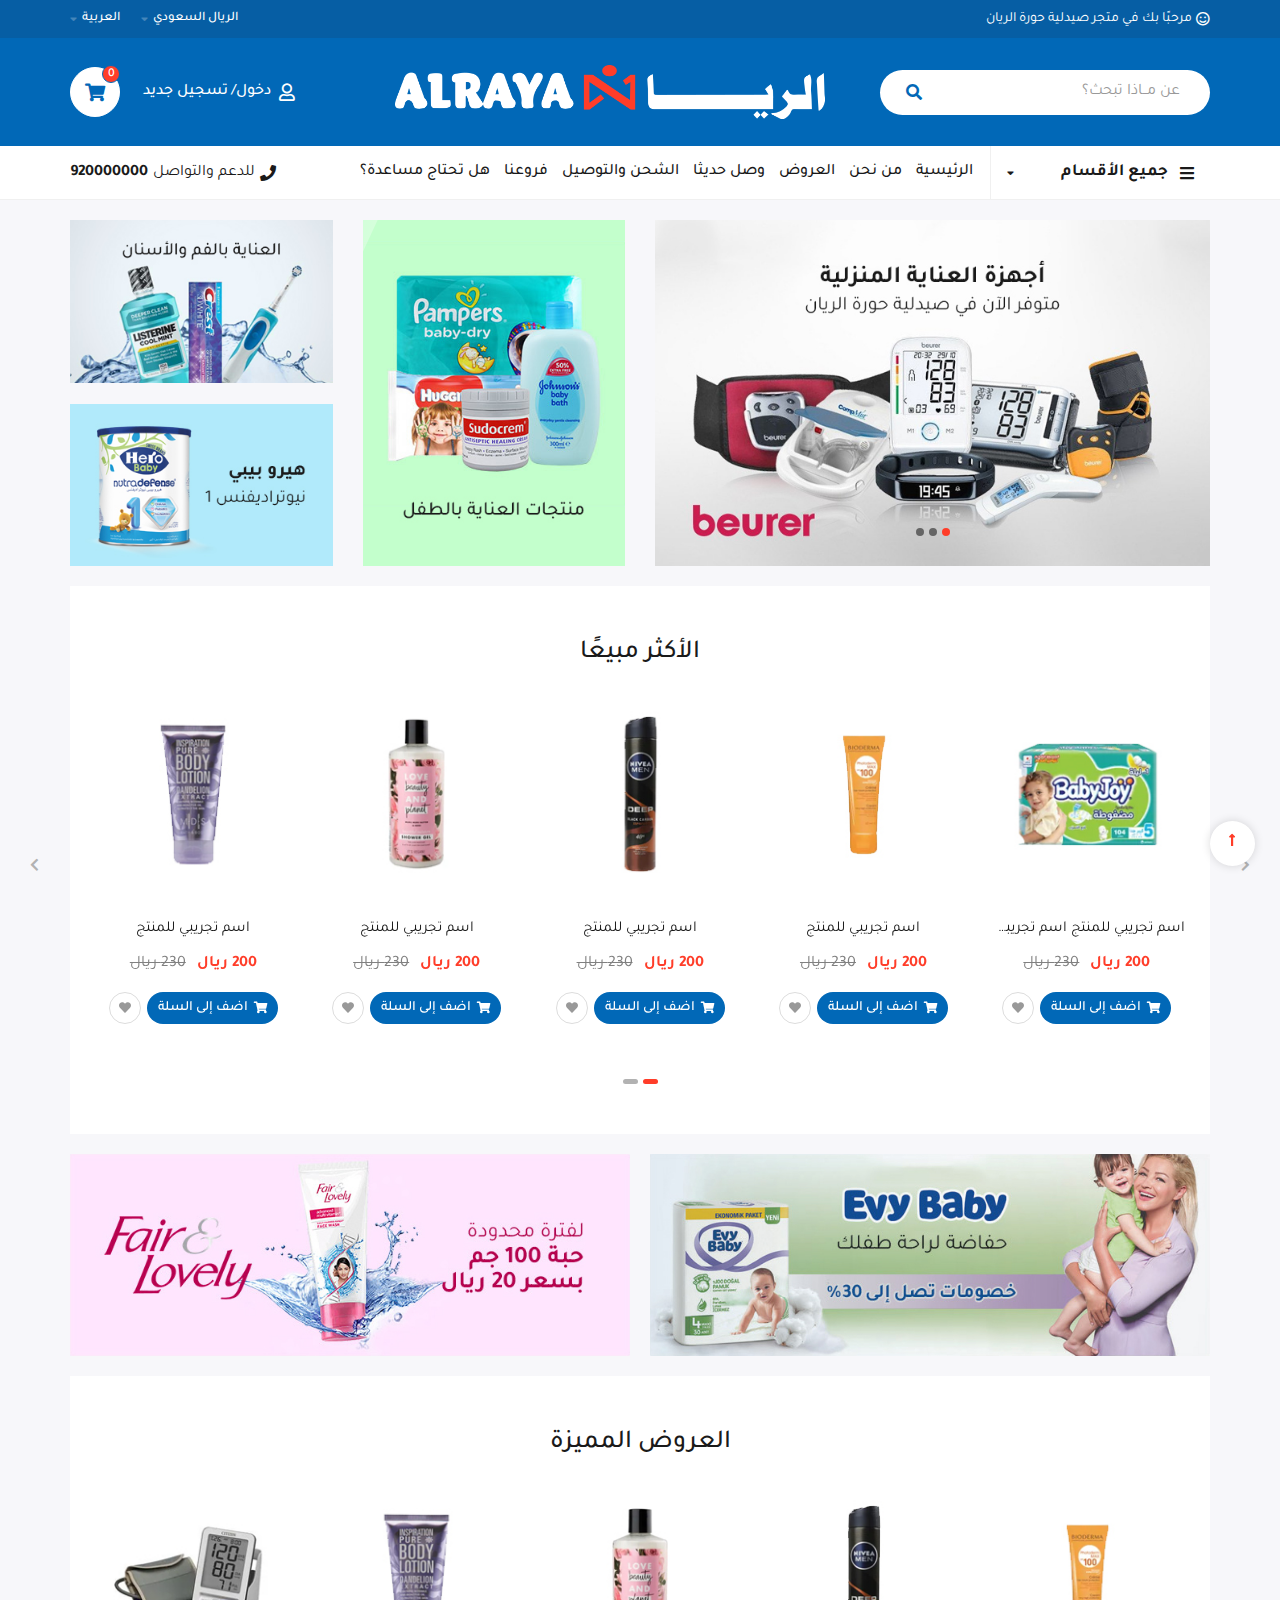
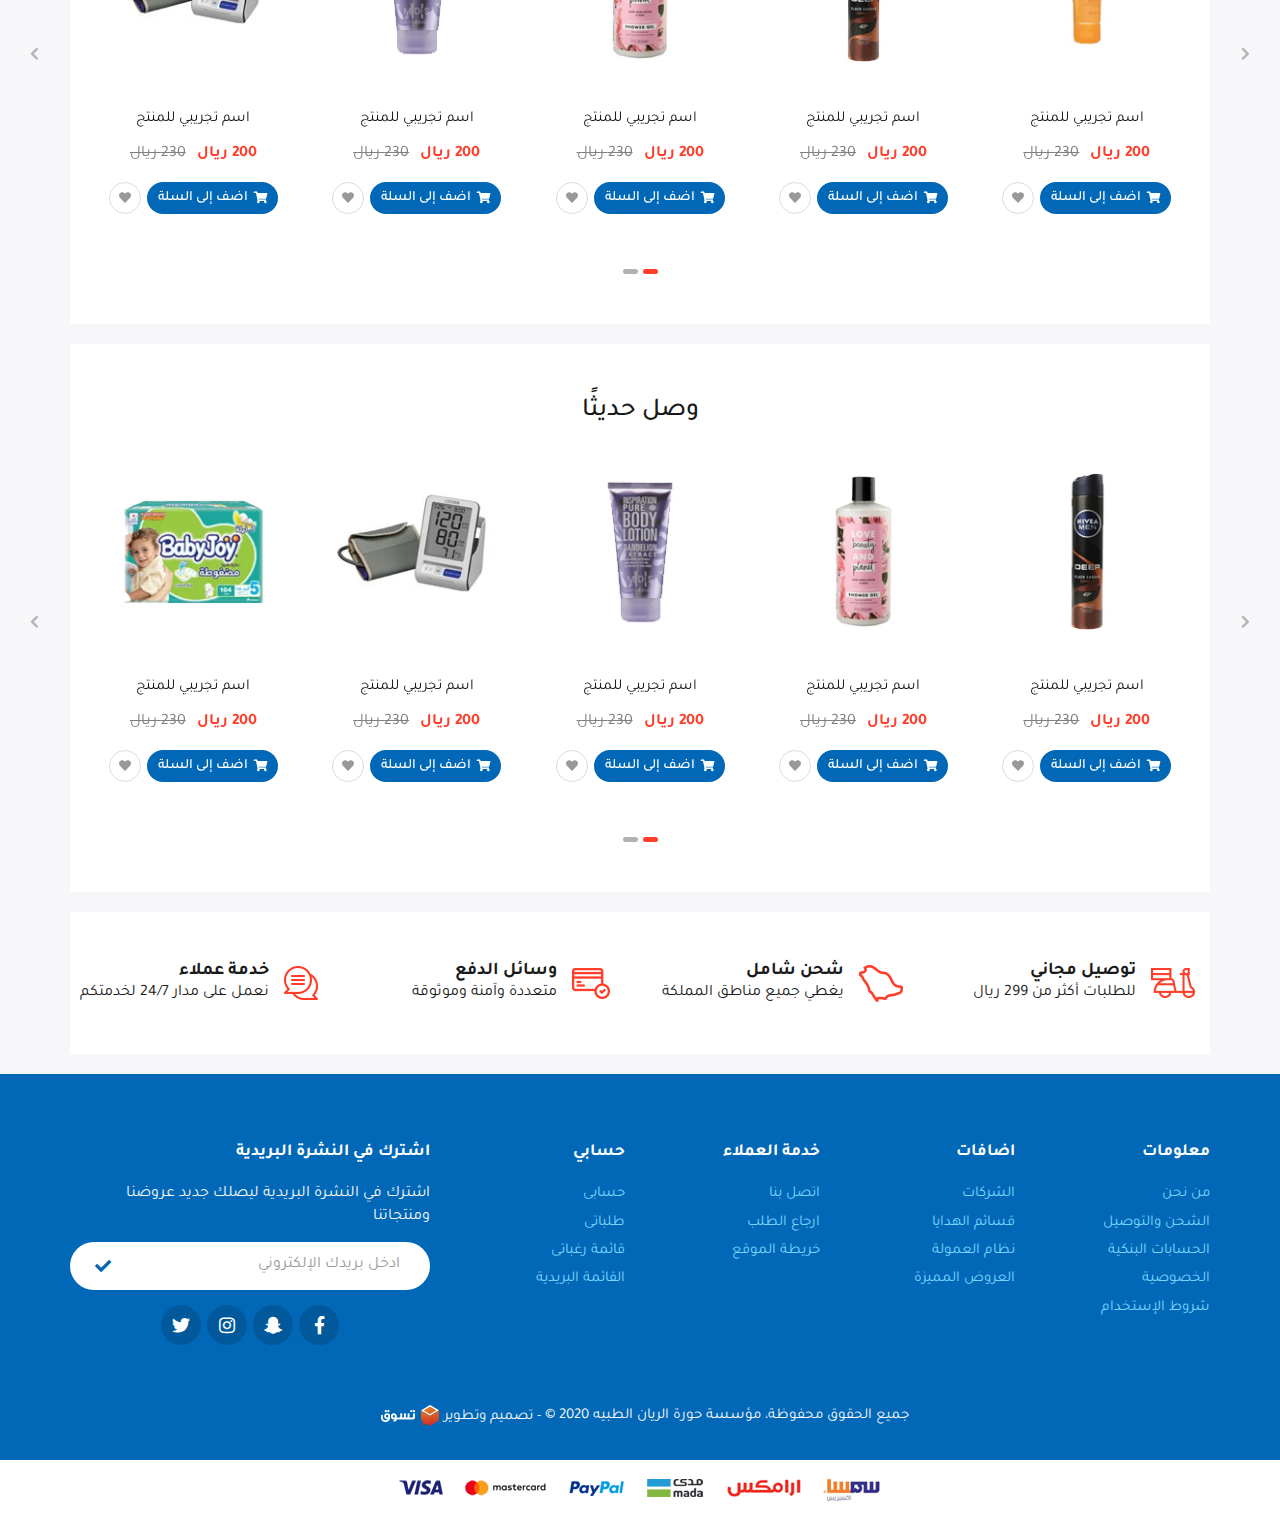
<file: index.html>
<!DOCTYPE HTML>
<HTML dir="rtl" lang="ar">

<head>
  <meta charset="UTF-8" />
  <meta name="viewport" content="width=device-width, initial-scale=1, shrink-to-fit=no, user-scalable=no" />
  <title>صيدلية حورة الريان</title>
  <link rel='shortcut icon' type='img/png' href='images/fav.png' />
  <link rel="stylesheet" href="css/bootstrap.min.css" />
  <link rel="stylesheet" href="css/bootstrap-rtl.min.css" />
  <link rel="stylesheet" href="css/owl.carousel.min.css" />
  <link rel="stylesheet" href="css/fontawesome.min.css" />
  <link rel="stylesheet" href="css/main.css" />
</head>

<body>
  <!-- start preloader -->
  <div class="pre-loader">
    <div class="content"><img src="images/logo.png" alt="logo" />
      <div class="progress-bar"><span class="bar"><span class="progress"></span></span></div>
    </div>
  </div>
  <!-- end preloader -->
  <div class="mo-overlay"></div>
  <!-- start header -->
  <header>
    <div class="top-bar-cont">
      <div class="container">
        <div class="top-bar">
          <span class="hint"><i class="far fa-smile"></i>مرحبًا بك في متجر صيدلية حورة الريان</span>
          <div class="country">
            <div class="drop-cont">
              <span class="fixall top-anchor"> الريال السعودي</span>
              <div class="top-dropdown">
                <a href="#!" class="fixall drop-anchor">الريال السعودي</a>
                <a href="#!" class="fixall drop-anchor">الدولار الامريكي</a>
                <a href="#!" class="fixall drop-anchor">الدرهم الإماراتي</a>
              </div>
            </div>
            <div class="drop-cont">
              <span class="fixall top-anchor">العربية</span>
              <div class="top-dropdown">
                <a href="index.html" class="fixall drop-anchor">العربية</a>
                <a href="index-en.html" class="fixall drop-anchor">English</a>
              </div>
            </div>
          </div>
        </div>
      </div>
    </div>
    <div class="container">
      <div class="header">
        <div class="search-form">
          <span class="serch-close">
            <span class="fas fa-times"></span>
          </span>
          <div class="search-cont">
            <input type="text" class="search-input fixall" placeholder="عن مــاذا تبحث؟">
            <button class="fixall search-button">
              <i class="fas fa-search"></i>
            </button>
          </div>
        </div>
        <a href="index.html" class="logo fixall">
          <img src="images/logo.png" class="img-responsive">
        </a>
        <div class="mo-user-nav">
          <a href="#!" class="user-anchor mo-menu-icon fixall">
            <i class="fas fa-bars"></i>
          </a>
          <a href="#!" class="user-anchor mo-search-icon fixall">
            <i class="fas fa-search"></i>
          </a>
          <div class="user-anchor mo-log-icon fixall">
            <i class="far fa-user"></i>
            <div class="user-list">
              <a href="#!" class="mo-text fixall">دخول</a>
              <a href="#!" class="mo-text fixall">تسجيل جديد</a>
            </div>
          </div>
          <a href="#!" class="user-anchor mo-cart-icon fixall">
            <i class="fas fa-shopping-cart"></i>
            <span class="count">0</span>
          </a>
        </div>
      </div>
    </div>
    <nav>
      <div class="container">
        <div class="nav-cont">
          <span class="fas fa-times close-btn"></span>
          <ul class="mo-navbar fixall list-unstyled">
            <li class="cats-menu">
              <div class="cats-btn">
                <span class="text">
                  <span class="fas fa-bars"></span>
                  جميع الأقسام
                </span>
              </div>
              <div class="cats-dispaly">
                <ul class="sub-ul list-unstyled fixall">
                  <li class="sub-li fixall ">
                    <a href="#!" class="sub-anchor fixall">الصيدليه</a>
                  </li>
                  <li class="sub-li fixall ">
                    <a href="#!" class="sub-anchor fixall">العنايه المنزليه</a>
                  </li>
                  <li class="sub-li fixall ">
                    <a href="#!" class="sub-anchor fixall">العنايه بالطفل</a>
                  </li>
                  <li class="sub-li fixall ">
                    <a href="#!" class="sub-anchor fixall">العنايه بالبشره</a>
                  </li>
                  <li class="sub-li fixall ">
                    <a href="#!" class="sub-anchor fixall">العنايه بالشعر</a>
                  </li>
                  <li class="sub-li fixall ">
                    <a href="#!" class="sub-anchor fixall">العنايه بالفم والاسنان</a>
                  </li>
                  <li class="sub-li fixall ">
                    <a href="#!" class="sub-anchor fixall">العنايه الشخصيه</a>
                  </li>
                  <li class="sub-li fixall ">
                    <a href="#!" class="sub-anchor fixall">العنايه بالمرأه والجمال</a>
                  </li>
                  <li class="sub-li fixall ">
                    <a href="#!" class="sub-anchor fixall">العنايه بالمنزل</a>
                  </li>
                  <li class="sub-li fixall ">
                    <a href="#!" class="sub-anchor fixall">العنايه بكبار السن</a>
                  </li>
                  <li class="sub-li fixall ">
                    <a href="#!" class="sub-anchor fixall">الأجهزه الطبيه</a>
                  </li>
                  <li class="sub-li fixall ">
                    <a href="#!" class="sub-anchor fixall">المستلزمات الطبيه</a>
                  </li>
                  <li class="sub-li fixall ">
                    <a href="#!" class="sub-anchor fixall">المكملات الغذائيه</a>
                  </li>
                </ul>
              </div>
            </li>
            <li class="nav-li fixall ">
              <a href="#!" class="nav-anchor fixall">الرئيسية</a></li>
            <li class="nav-li fixall">
              <a href="#!" class="nav-anchor fixall"> من نحن</a></li>
            <li class="nav-li fixall">
              <a href="#!" class="nav-anchor fixall"> العروض</a></li>
            <li class="nav-li fixall">
              <a href="#!" class="nav-anchor fixall"> وصل حديثا</a></li>
            <li class="nav-li fixall">
              <a href="#!" class="nav-anchor fixall"> الشحن والتوصيل</a></li>
            <li class="nav-li fixall">
              <a href="#!" class="nav-anchor fixall"> فروعنا</a></li>
            <li class="nav-li fixall">
              <a href="#!" class="nav-anchor fixall"> هل تحتاج مساعدة؟</a></li>
          </ul>
          <a class="call fixall" href="tel:920000000">
            <i class="fas fa-phone"></i>
            <span>للدعم والتواصل </span>
            <span class="number" class="fixall">920000000</span>
          </a>
        </div>
      </div>
    </nav>
  </header>
  <!-- end header -->

  <!-- start main -->
  <main>
    <div class="container">
      <div class="main-div">
        <div class="row">
          <div class="col-lg-6">
            <div class="main-slider-sec">
              <div class="owl-carousel main-slider">
                <div class="item">
                  <a href="#!" class="slider-img"><img src="images/slider.jpg" class=" img-responsive"></a>
                </div>
                <div class="item">
                  <a href="#!" class="slider-img"><img src="images/slider.jpg" class=" img-responsive"></a>
                </div>
                <div class="item">
                  <a href="#!" class="slider-img"><img src="images/slider.jpg" class=" img-responsive"></a>
                </div>
              </div>
            </div>
          </div>
          <div class="col-lg-3">
            <div class="banner-cont">
              <a href="#!" class="banner"><img src="images/banner1.jpg" class="img-responsive"></a>
            </div>
          </div>
          <div class="col-lg-3">
            <div class="banner-cont">
              <div class="banners-row">
                <a href="#!" class="banner"><img src="images/banner2.jpg" class="img-responsive"></a>
                <a href="#!" class="banner"><img src="images/banner3.jpg" class="img-responsive"></a>
              </div>
            </div>
          </div>
        </div>
      </div>
    </div>
  </main>
  <!-- end main -->

  <!-- start products -->
  <div class="products-sec">
    <div class="container">
      <div class="products-cont">
        <h2 class="sec-head fixall">الأكثر مبيعًا</h2>
        <div class="owl-carousel Product-slider">
          <div class="product">
            <a href="#!" class="fixall item-img">
              <img src="images/pro1.jpg" class="img-responsive">
            </a>
            <div class="item-info">
              <a href="#!" class="pro-name fixall">اسم تجريبي للمنتج اسم تجريبي للمنتج اسم تجريبي للمنتج</a>
              <div class="mo-prices">
                <span class="mo-price">200 ريال</span>
                <span class="mo-oldprice">230 ريال</span>
              </div>
              <div class="tools">
                <a href="#!" class="fixall mo-add-to-cart mo-add-to">
                  <span class="fas fa-shopping-cart"></span><span class="mo-text">اضف إلى السلة</span>
                </a>
                <a href="#!" class="fixall mo-add-to-wish mo-add-to">
                  <span class="fas fa-heart"></span>
                </a>
              </div>
            </div>
          </div>
          <div class="product">
            <a href="#!" class="fixall item-img">
              <img src="images/pro2.jpg" class="img-responsive">
            </a>
            <div class="item-info">
              <a href="#!" class="pro-name fixall">اسم تجريبي للمنتج</a>
              <div class="mo-prices">
                <span class="mo-price">200 ريال</span>
                <span class="mo-oldprice">230 ريال</span>
              </div>
              <div class="tools">
                <a href="#!" class="fixall mo-add-to-cart mo-add-to">
                  <span class="fas fa-shopping-cart"></span><span class="mo-text">اضف إلى السلة</span>
                </a>
                <a href="#!" class="fixall mo-add-to-wish mo-add-to">
                  <span class="fas fa-heart"></span>
                </a>
              </div>
            </div>
          </div>
          <div class="product">
            <a href="#!" class="fixall item-img">
              <img src="images/pro3.jpg" class="img-responsive">
            </a>
            <div class="item-info">
              <a href="#!" class="pro-name fixall">اسم تجريبي للمنتج</a>
              <div class="mo-prices">
                <span class="mo-price">200 ريال</span>
                <span class="mo-oldprice">230 ريال</span>
              </div>
              <div class="tools">
                <a href="#!" class="fixall mo-add-to-cart mo-add-to">
                  <span class="fas fa-shopping-cart"></span><span class="mo-text">اضف إلى السلة</span>
                </a>
                <a href="#!" class="fixall mo-add-to-wish mo-add-to">
                  <span class="fas fa-heart"></span>
                </a>
              </div>
            </div>
          </div>
          <div class="product">
            <a href="#!" class="fixall item-img">
              <img src="images/pro4.jpg" class="img-responsive">
            </a>
            <div class="item-info">
              <a href="#!" class="pro-name fixall">اسم تجريبي للمنتج</a>
              <div class="mo-prices">
                <span class="mo-price">200 ريال</span>
                <span class="mo-oldprice">230 ريال</span>
              </div>
              <div class="tools">
                <a href="#!" class="fixall mo-add-to-cart mo-add-to">
                  <span class="fas fa-shopping-cart"></span><span class="mo-text">اضف إلى السلة</span>
                </a>
                <a href="#!" class="fixall mo-add-to-wish mo-add-to">
                  <span class="fas fa-heart"></span>
                </a>
              </div>
            </div>
          </div>
          <div class="product">
            <a href="#!" class="fixall item-img">
              <img src="images/pro5.jpg" class="img-responsive">
            </a>
            <div class="item-info">
              <a href="#!" class="pro-name fixall">اسم تجريبي للمنتج</a>
              <div class="mo-prices">
                <span class="mo-price">200 ريال</span>
                <span class="mo-oldprice">230 ريال</span>
              </div>
              <div class="tools">
                <a href="#!" class="fixall mo-add-to-cart mo-add-to">
                  <span class="fas fa-shopping-cart"></span><span class="mo-text">اضف إلى السلة</span>
                </a>
                <a href="#!" class="fixall mo-add-to-wish mo-add-to">
                  <span class="fas fa-heart"></span>
                </a>
              </div>
            </div>
          </div>
          <div class="product">
            <a href="#!" class="fixall item-img">
              <img src="images/pro6.jpg" class="img-responsive">
            </a>
            <div class="item-info">
              <a href="#!" class="pro-name fixall">اسم تجريبي للمنتج</a>
              <div class="mo-prices">
                <span class="mo-price">200 ريال</span>
                <span class="mo-oldprice">230 ريال</span>
              </div>
              <div class="tools">
                <a href="#!" class="fixall mo-add-to-cart mo-add-to">
                  <span class="fas fa-shopping-cart"></span><span class="mo-text">اضف إلى السلة</span>
                </a>
                <a href="#!" class="fixall mo-add-to-wish mo-add-to">
                  <span class="fas fa-heart"></span>
                </a>
              </div>
            </div>
          </div>
          <div class="product">
            <a href="#!" class="fixall item-img">
              <img src="images/pro3.jpg" class="img-responsive">
            </a>
            <div class="item-info">
              <a href="#!" class="pro-name fixall">اسم تجريبي للمنتج</a>
              <div class="mo-prices">
                <span class="mo-price">200 ريال</span>
                <span class="mo-oldprice">230 ريال</span>
              </div>
              <div class="tools">
                <a href="#!" class="fixall mo-add-to-cart mo-add-to">
                  <span class="fas fa-shopping-cart"></span><span class="mo-text">اضف إلى السلة</span>
                </a>
                <a href="#!" class="fixall mo-add-to-wish mo-add-to">
                  <span class="fas fa-heart"></span>
                </a>
              </div>
            </div>
          </div>
        </div>
      </div>
    </div>
  </div>
  <!-- end products -->

  <!-- start banners -->
  <div class="banners-cont">
    <div class="container">
      <div class="banners-col">
        <a href="#!" class="banner"><img src="images/banner4.jpg" class="img-responsive"></a>
        <a href="#!" class="banner"><img src="images/banner5.jpg" class="img-responsive"></a>
      </div>
    </div>
  </div>
  <!-- end banners -->

  <!-- start products -->
  <div class="products-sec">
    <div class="container">
      <div class="products-cont">
        <h2 class="sec-head fixall">العروض المميزة</h2>
        <div class="owl-carousel Product-slider">
          <div class="product">
            <a href="#!" class="fixall item-img">
              <img src="images/pro2.jpg" class="img-responsive">
            </a>
            <div class="item-info">
              <a href="#!" class="pro-name fixall">اسم تجريبي للمنتج</a>
              <div class="mo-prices">
                <span class="mo-price">200 ريال</span>
                <span class="mo-oldprice">230 ريال</span>
              </div>
              <div class="tools">
                <a href="#!" class="fixall mo-add-to-cart mo-add-to">
                  <span class="fas fa-shopping-cart"></span><span class="mo-text">اضف إلى السلة</span>
                </a>
                <a href="#!" class="fixall mo-add-to-wish mo-add-to">
                  <span class="fas fa-heart"></span>
                </a>
              </div>
            </div>
          </div>
          <div class="product">
            <a href="#!" class="fixall item-img">
              <img src="images/pro3.jpg" class="img-responsive">
            </a>
            <div class="item-info">
              <a href="#!" class="pro-name fixall">اسم تجريبي للمنتج</a>
              <div class="mo-prices">
                <span class="mo-price">200 ريال</span>
                <span class="mo-oldprice">230 ريال</span>
              </div>
              <div class="tools">
                <a href="#!" class="fixall mo-add-to-cart mo-add-to">
                  <span class="fas fa-shopping-cart"></span><span class="mo-text">اضف إلى السلة</span>
                </a>
                <a href="#!" class="fixall mo-add-to-wish mo-add-to">
                  <span class="fas fa-heart"></span>
                </a>
              </div>
            </div>
          </div>
          <div class="product">
            <a href="#!" class="fixall item-img">
              <img src="images/pro4.jpg" class="img-responsive">
            </a>
            <div class="item-info">
              <a href="#!" class="pro-name fixall">اسم تجريبي للمنتج</a>
              <div class="mo-prices">
                <span class="mo-price">200 ريال</span>
                <span class="mo-oldprice">230 ريال</span>
              </div>
              <div class="tools">
                <a href="#!" class="fixall mo-add-to-cart mo-add-to">
                  <span class="fas fa-shopping-cart"></span><span class="mo-text">اضف إلى السلة</span>
                </a>
                <a href="#!" class="fixall mo-add-to-wish mo-add-to">
                  <span class="fas fa-heart"></span>
                </a>
              </div>
            </div>
          </div>
          <div class="product">
            <a href="#!" class="fixall item-img">
              <img src="images/pro5.jpg" class="img-responsive">
            </a>
            <div class="item-info">
              <a href="#!" class="pro-name fixall">اسم تجريبي للمنتج</a>
              <div class="mo-prices">
                <span class="mo-price">200 ريال</span>
                <span class="mo-oldprice">230 ريال</span>
              </div>
              <div class="tools">
                <a href="#!" class="fixall mo-add-to-cart mo-add-to">
                  <span class="fas fa-shopping-cart"></span><span class="mo-text">اضف إلى السلة</span>
                </a>
                <a href="#!" class="fixall mo-add-to-wish mo-add-to">
                  <span class="fas fa-heart"></span>
                </a>
              </div>
            </div>
          </div>
          <div class="product">
            <a href="#!" class="fixall item-img">
              <img src="images/pro6.jpg" class="img-responsive">
            </a>
            <div class="item-info">
              <a href="#!" class="pro-name fixall">اسم تجريبي للمنتج</a>
              <div class="mo-prices">
                <span class="mo-price">200 ريال</span>
                <span class="mo-oldprice">230 ريال</span>
              </div>
              <div class="tools">
                <a href="#!" class="fixall mo-add-to-cart mo-add-to">
                  <span class="fas fa-shopping-cart"></span><span class="mo-text">اضف إلى السلة</span>
                </a>
                <a href="#!" class="fixall mo-add-to-wish mo-add-to">
                  <span class="fas fa-heart"></span>
                </a>
              </div>
            </div>
          </div>
          <div class="product">
            <a href="#!" class="fixall item-img">
              <img src="images/pro1.jpg" class="img-responsive">
            </a>
            <div class="item-info">
              <a href="#!" class="pro-name fixall">اسم تجريبي للمنتج</a>
              <div class="mo-prices">
                <span class="mo-price">200 ريال</span>
                <span class="mo-oldprice">230 ريال</span>
              </div>
              <div class="tools">
                <a href="#!" class="fixall mo-add-to-cart mo-add-to">
                  <span class="fas fa-shopping-cart"></span><span class="mo-text">اضف إلى السلة</span>
                </a>
                <a href="#!" class="fixall mo-add-to-wish mo-add-to">
                  <span class="fas fa-heart"></span>
                </a>
              </div>
            </div>
          </div>
          <div class="product">
            <a href="#!" class="fixall item-img">
              <img src="images/pro4.jpg" class="img-responsive">
            </a>
            <div class="item-info">
              <a href="#!" class="pro-name fixall">اسم تجريبي للمنتج</a>
              <div class="mo-prices">
                <span class="mo-price">200 ريال</span>
                <span class="mo-oldprice">230 ريال</span>
              </div>
              <div class="tools">
                <a href="#!" class="fixall mo-add-to-cart mo-add-to">
                  <span class="fas fa-shopping-cart"></span><span class="mo-text">اضف إلى السلة</span>
                </a>
                <a href="#!" class="fixall mo-add-to-wish mo-add-to">
                  <span class="fas fa-heart"></span>
                </a>
              </div>
            </div>
          </div>
        </div>
      </div>
    </div>
  </div>
  <!-- end products -->
  <!-- start products -->
  <div class="products-sec">
    <div class="container">
      <div class="products-cont">
        <h2 class="sec-head fixall">وصل حديثًا</h2>
        <div class="owl-carousel Product-slider">
          <div class="product">
            <a href="#!" class="fixall item-img">
              <img src="images/pro3.jpg" class="img-responsive">
            </a>
            <div class="item-info">
              <a href="#!" class="pro-name fixall">اسم تجريبي للمنتج</a>
              <div class="mo-prices">
                <span class="mo-price">200 ريال</span>
                <span class="mo-oldprice">230 ريال</span>
              </div>
              <div class="tools">
                <a href="#!" class="fixall mo-add-to-cart mo-add-to">
                  <span class="fas fa-shopping-cart"></span><span class="mo-text">اضف إلى السلة</span>
                </a>
                <a href="#!" class="fixall mo-add-to-wish mo-add-to">
                  <span class="fas fa-heart"></span>
                </a>
              </div>
            </div>
          </div>
          <div class="product">
            <a href="#!" class="fixall item-img">
              <img src="images/pro4.jpg" class="img-responsive">
            </a>
            <div class="item-info">
              <a href="#!" class="pro-name fixall">اسم تجريبي للمنتج</a>
              <div class="mo-prices">
                <span class="mo-price">200 ريال</span>
                <span class="mo-oldprice">230 ريال</span>
              </div>
              <div class="tools">
                <a href="#!" class="fixall mo-add-to-cart mo-add-to">
                  <span class="fas fa-shopping-cart"></span><span class="mo-text">اضف إلى السلة</span>
                </a>
                <a href="#!" class="fixall mo-add-to-wish mo-add-to">
                  <span class="fas fa-heart"></span>
                </a>
              </div>
            </div>
          </div>
          <div class="product">
            <a href="#!" class="fixall item-img">
              <img src="images/pro5.jpg" class="img-responsive">
            </a>
            <div class="item-info">
              <a href="#!" class="pro-name fixall">اسم تجريبي للمنتج</a>
              <div class="mo-prices">
                <span class="mo-price">200 ريال</span>
                <span class="mo-oldprice">230 ريال</span>
              </div>
              <div class="tools">
                <a href="#!" class="fixall mo-add-to-cart mo-add-to">
                  <span class="fas fa-shopping-cart"></span><span class="mo-text">اضف إلى السلة</span>
                </a>
                <a href="#!" class="fixall mo-add-to-wish mo-add-to">
                  <span class="fas fa-heart"></span>
                </a>
              </div>
            </div>
          </div>
          <div class="product">
            <a href="#!" class="fixall item-img">
              <img src="images/pro6.jpg" class="img-responsive">
            </a>
            <div class="item-info">
              <a href="#!" class="pro-name fixall">اسم تجريبي للمنتج</a>
              <div class="mo-prices">
                <span class="mo-price">200 ريال</span>
                <span class="mo-oldprice">230 ريال</span>
              </div>
              <div class="tools">
                <a href="#!" class="fixall mo-add-to-cart mo-add-to">
                  <span class="fas fa-shopping-cart"></span><span class="mo-text">اضف إلى السلة</span>
                </a>
                <a href="#!" class="fixall mo-add-to-wish mo-add-to">
                  <span class="fas fa-heart"></span>
                </a>
              </div>
            </div>
          </div>
          <div class="product">
            <a href="#!" class="fixall item-img">
              <img src="images/pro1.jpg" class="img-responsive">
            </a>
            <div class="item-info">
              <a href="#!" class="pro-name fixall">اسم تجريبي للمنتج</a>
              <div class="mo-prices">
                <span class="mo-price">200 ريال</span>
                <span class="mo-oldprice">230 ريال</span>
              </div>
              <div class="tools">
                <a href="#!" class="fixall mo-add-to-cart mo-add-to">
                  <span class="fas fa-shopping-cart"></span><span class="mo-text">اضف إلى السلة</span>
                </a>
                <a href="#!" class="fixall mo-add-to-wish mo-add-to">
                  <span class="fas fa-heart"></span>
                </a>
              </div>
            </div>
          </div>
          <div class="product">
            <a href="#!" class="fixall item-img">
              <img src="images/pro2.jpg" class="img-responsive">
            </a>
            <div class="item-info">
              <a href="#!" class="pro-name fixall">اسم تجريبي للمنتج</a>
              <div class="mo-prices">
                <span class="mo-price">200 ريال</span>
                <span class="mo-oldprice">230 ريال</span>
              </div>
              <div class="tools">
                <a href="#!" class="fixall mo-add-to-cart mo-add-to">
                  <span class="fas fa-shopping-cart"></span><span class="mo-text">اضف إلى السلة</span>
                </a>
                <a href="#!" class="fixall mo-add-to-wish mo-add-to">
                  <span class="fas fa-heart"></span>
                </a>
              </div>
            </div>
          </div>
          <div class="product">
            <a href="#!" class="fixall item-img">
              <img src="images/pro5.jpg" class="img-responsive">
            </a>
            <div class="item-info">
              <a href="#!" class="pro-name fixall">اسم تجريبي للمنتج</a>
              <div class="mo-prices">
                <span class="mo-price">200 ريال</span>
                <span class="mo-oldprice">230 ريال</span>
              </div>
              <div class="tools">
                <a href="#!" class="fixall mo-add-to-cart mo-add-to">
                  <span class="fas fa-shopping-cart"></span><span class="mo-text">اضف إلى السلة</span>
                </a>
                <a href="#!" class="fixall mo-add-to-wish mo-add-to">
                  <span class="fas fa-heart"></span>
                </a>
              </div>
            </div>
          </div>
        </div>
      </div>
    </div>
  </div>
  <!-- end products -->

  <!-- Start features -->
  <div class="feats-cont">
    <div class="container">
      <div class="feats">
        <div class="row">
          <div class="col-md-3">
            <div class="feat">
              <div class="feat-img"><img src="images/feat1.png" class="img-responsive"></div>
              <div class="feat-info">
                <h5 class="feat-title fixall">توصيل مجاني</h5>
                <p class="feat-desc fixall">
                  للطلبات أكثر من 299 ريال
                </p>
              </div>
            </div>
          </div>
          <div class="col-md-3">
            <div class="feat">
              <div class="feat-img"><img src="images/feat2.png" class="img-responsive"></div>
              <div class="feat-info">
                <h5 class="feat-title fixall">شحن شامل</h5>
                <p class="feat-desc fixall">
                  يغطي جميع مناطق المملكة
                </p>
              </div>
            </div>
          </div>
          <div class="col-md-3">
            <div class="feat">
              <div class="feat-img"><img src="images/feat3.png" class="img-responsive"></div>
              <div class="feat-info">
                <h5 class="feat-title fixall">وسائل الدفع</h5>
                <p class="feat-desc fixall">
                  متعددة وآمنة وموثوقة
                </p>
              </div>
            </div>
          </div>
          <div class="col-md-3">
            <div class="feat">
              <div class="feat-img"><img src="images/feat4.png" class="img-responsive"></div>
              <div class="feat-info">
                <h5 class="feat-title fixall">خدمة عملاء</h5>
                <p class="feat-desc fixall">
                  نعمل على مدار 24/7 لخدمتكم
                </p>
              </div>
            </div>
          </div>
        </div>
      </div>
    </div>
  </div>
  <!-- End features -->

  <!-- start footer -->
  <footer>
    <div class="container">
      <div class="footer">
        <div class="row">
          <div class="col-md-2 col-sm-3 col-xs-12">
            <div class="nav-foot-cont">
              <h3 class="fixall nav-foot-header foot-header">معلومات</h3>
              <ul class="nav-foot fixall list-unstyled">
                <li class="nav-foot-li fixall"><a href="#!" class="nav-foot-link fixall">من نحن</a></li>
                <li class="nav-foot-li fixall"><a href="#!" class="nav-foot-link fixall">الشحن والتوصيل</a></li>
                <li class="nav-foot-li fixall"><a href="#!" class="nav-foot-link fixall">الحسابات البنكية</a></li>
                <li class="nav-foot-li fixall"><a href="#!" class="nav-foot-link fixall">الخصوصية</a></li>
                <li class="nav-foot-li fixall"><a href="#!" class="nav-foot-link fixall">شروط الإستخدام</a></li>
              </ul>
            </div>
          </div>
          <div class="col-md-2 col-sm-3 col-xs-12">
            <div class="nav-foot-cont">
              <h3 class="fixall nav-foot-header foot-header">اضافات</h3>
              <ul class="nav-foot fixall list-unstyled">
                <li class="nav-foot-li fixall"><a href="#!" class="nav-foot-link fixall">الشركات</a></li>
                <li class="nav-foot-li fixall"><a href="#!" class="nav-foot-link fixall">قسائم الهدايا</a></li>
                <li class="nav-foot-li fixall"><a href="#!" class="nav-foot-link fixall">نظام العمولة</a></li>
                <li class="nav-foot-li fixall"><a href="#!" class="nav-foot-link fixall">العروض المميزة</a></li>
              </ul>
            </div>
          </div>
          <div class="col-md-2 col-sm-3 col-xs-12">
            <div class="nav-foot-cont">
              <h3 class="fixall nav-foot-header foot-header">خدمة العملاء</h3>
              <ul class="nav-foot fixall list-unstyled">
                <li class="nav-foot-li fixall"><a href="#!" class="nav-foot-link fixall">اتصل بنا</a></li>
                <li class="nav-foot-li fixall"><a href="#!" class="nav-foot-link fixall">ارجاع الطلب</a></li>
                <li class="nav-foot-li fixall"><a href="#!" class="nav-foot-link fixall">خريطة الموقع</a></li>
              </ul>
            </div>
          </div>
          <div class="col-md-2 col-sm-3 col-xs-12">
            <div class="nav-foot-cont">
              <h3 class="fixall nav-foot-header foot-header">حسابي</h3>
              <ul class="nav-foot fixall list-unstyled">
                <li class="nav-foot-li fixall"><a href="#!" class="nav-foot-link fixall">حسابى</a></li>
                <li class="nav-foot-li fixall"><a href="#!" class="nav-foot-link fixall">طلباتى</a></li>
                <li class="nav-foot-li fixall"><a href="#!" class="nav-foot-link fixall">قائمة رغباتى</a></li>
                <li class="nav-foot-li fixall"><a href="#!" class="nav-foot-link fixall">القائمة البريدية</a></li>
              </ul>
            </div>
          </div>
          <div class="col-md-4 col-xs-12">
            <div class="news-letter">
              <h3 class="fixall news-header foot-header">اشترك في النشرة البريدية</h3>
              <p class="fixall news-subhead">اشترك في النشرة البريدية ليصلك جديد عروضنا ومنتجاتنا</p>
              <div class="newsletter-cont">
                <input type="email" class="fixall newsletter-input" placeholder="ادخل بريدك الإلكتروني">
                <button class="fixall newsletter-button"><i class="fas fa-check"></i></button>
              </div>
            </div>
            <div class="social">
              <a href="#!" class="social-link fixall"><i class="fab fa-facebook-f"></i></a>
              <a href="#!" class="social-link fixall"><i class="fab fa-snapchat-ghost"></i></a>
              <a href="#!" class="social-link fixall"><i class="fab fa-instagram"></i></a>
              <a href="#!" class="social-link fixall"><i class="fab fa-twitter"></i></a>
            </div>
          </div>
        </div>
      </div>
    </div>
    <div class="last-footer">
      <div class="copytight">
        <div class="client-rights">جميع الحقوق محفوظة، مؤسسة حورة الريان الطبيه 2020 ©</div>
        <div class="tasawk">- تصميم وتطوير<a href="https://tasawk.com.sa/" class="fixall"><img
              src="images/tasawk.png"></a></div>
      </div>
      <div class="payment"><img src="images/pay.png" alt="payment" class="img-responsive"></div>
    </div>
  </footer>
  <!-- end footer -->

  <div class="arro_top"><span class="fas fa-long-arrow-alt-up"></span></div>
  <script src="js/jquery-2.2.1.min.js"></script>
  <script src="js/bootstrap.min.js"></script>
  <script src="js/owl.carousel.min.js"></script>
  <script src="js/main.js"></script>
</body>

</HTML>
</file>
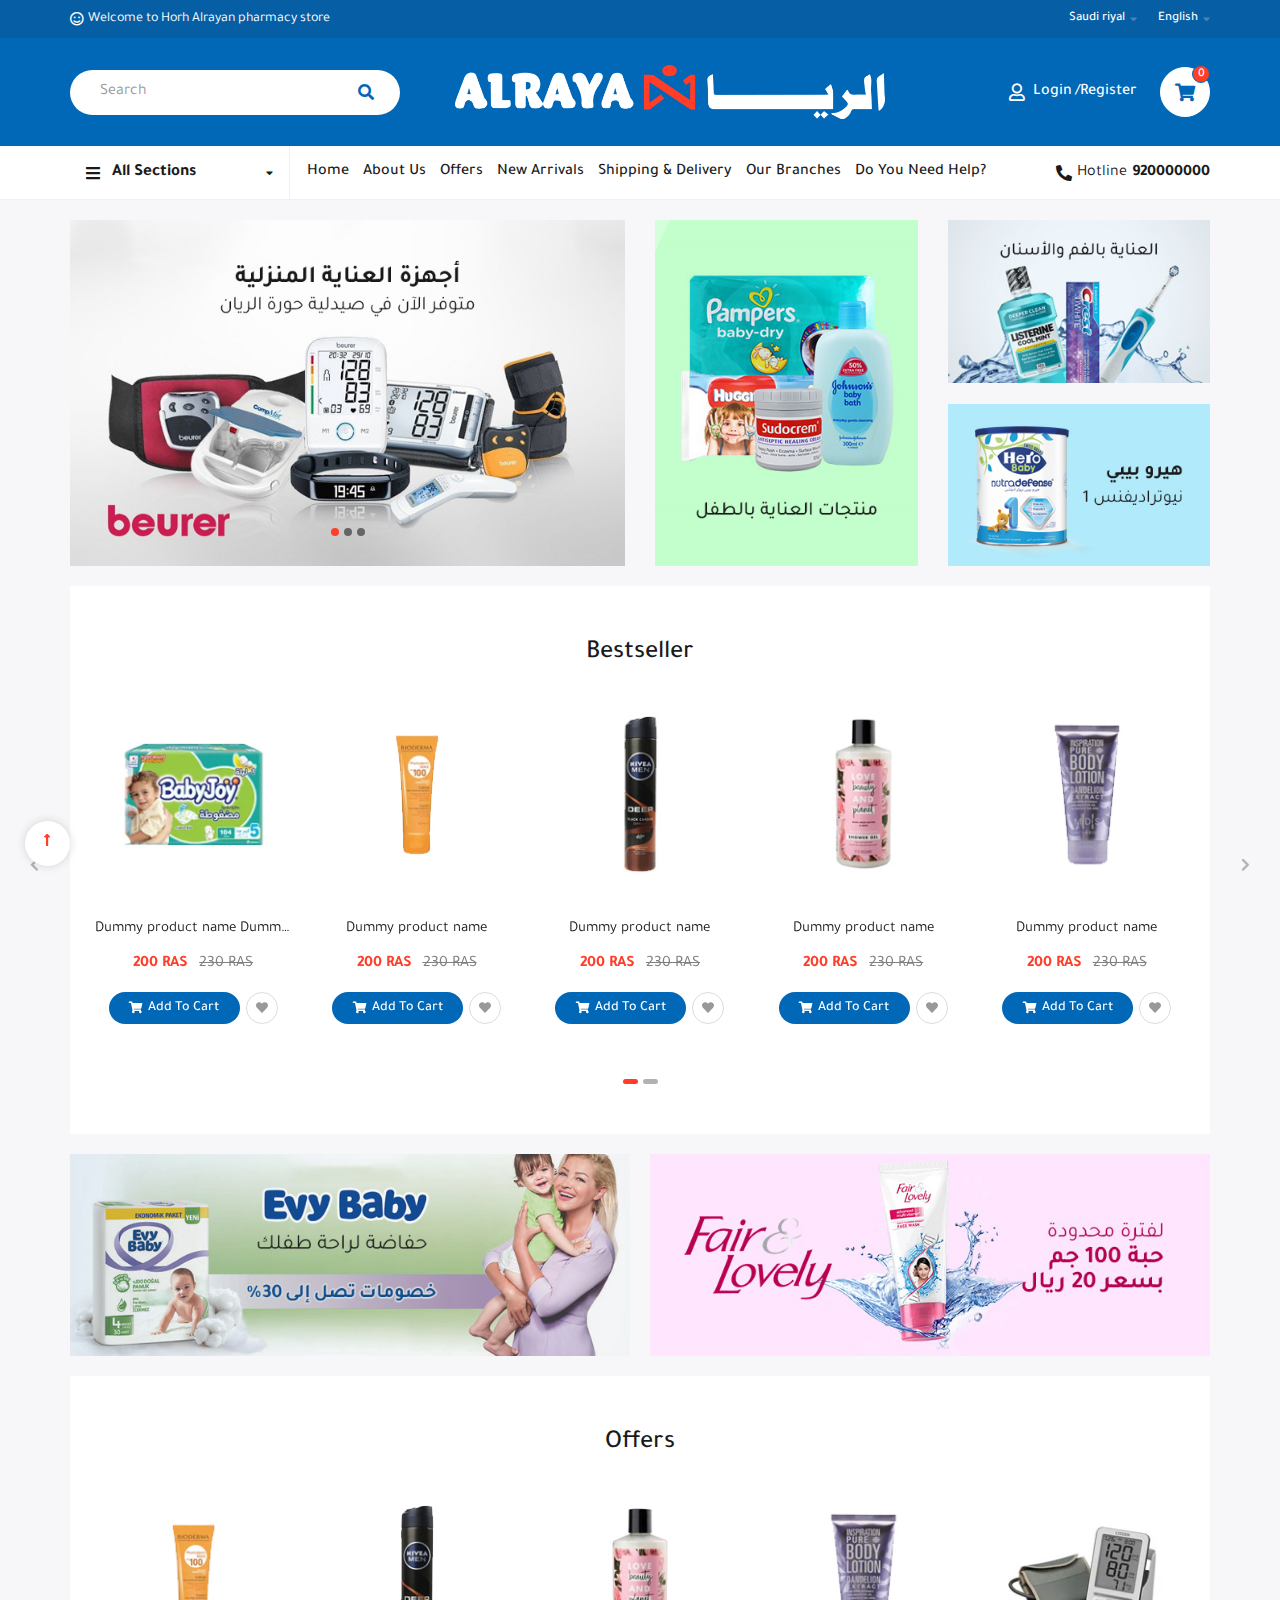
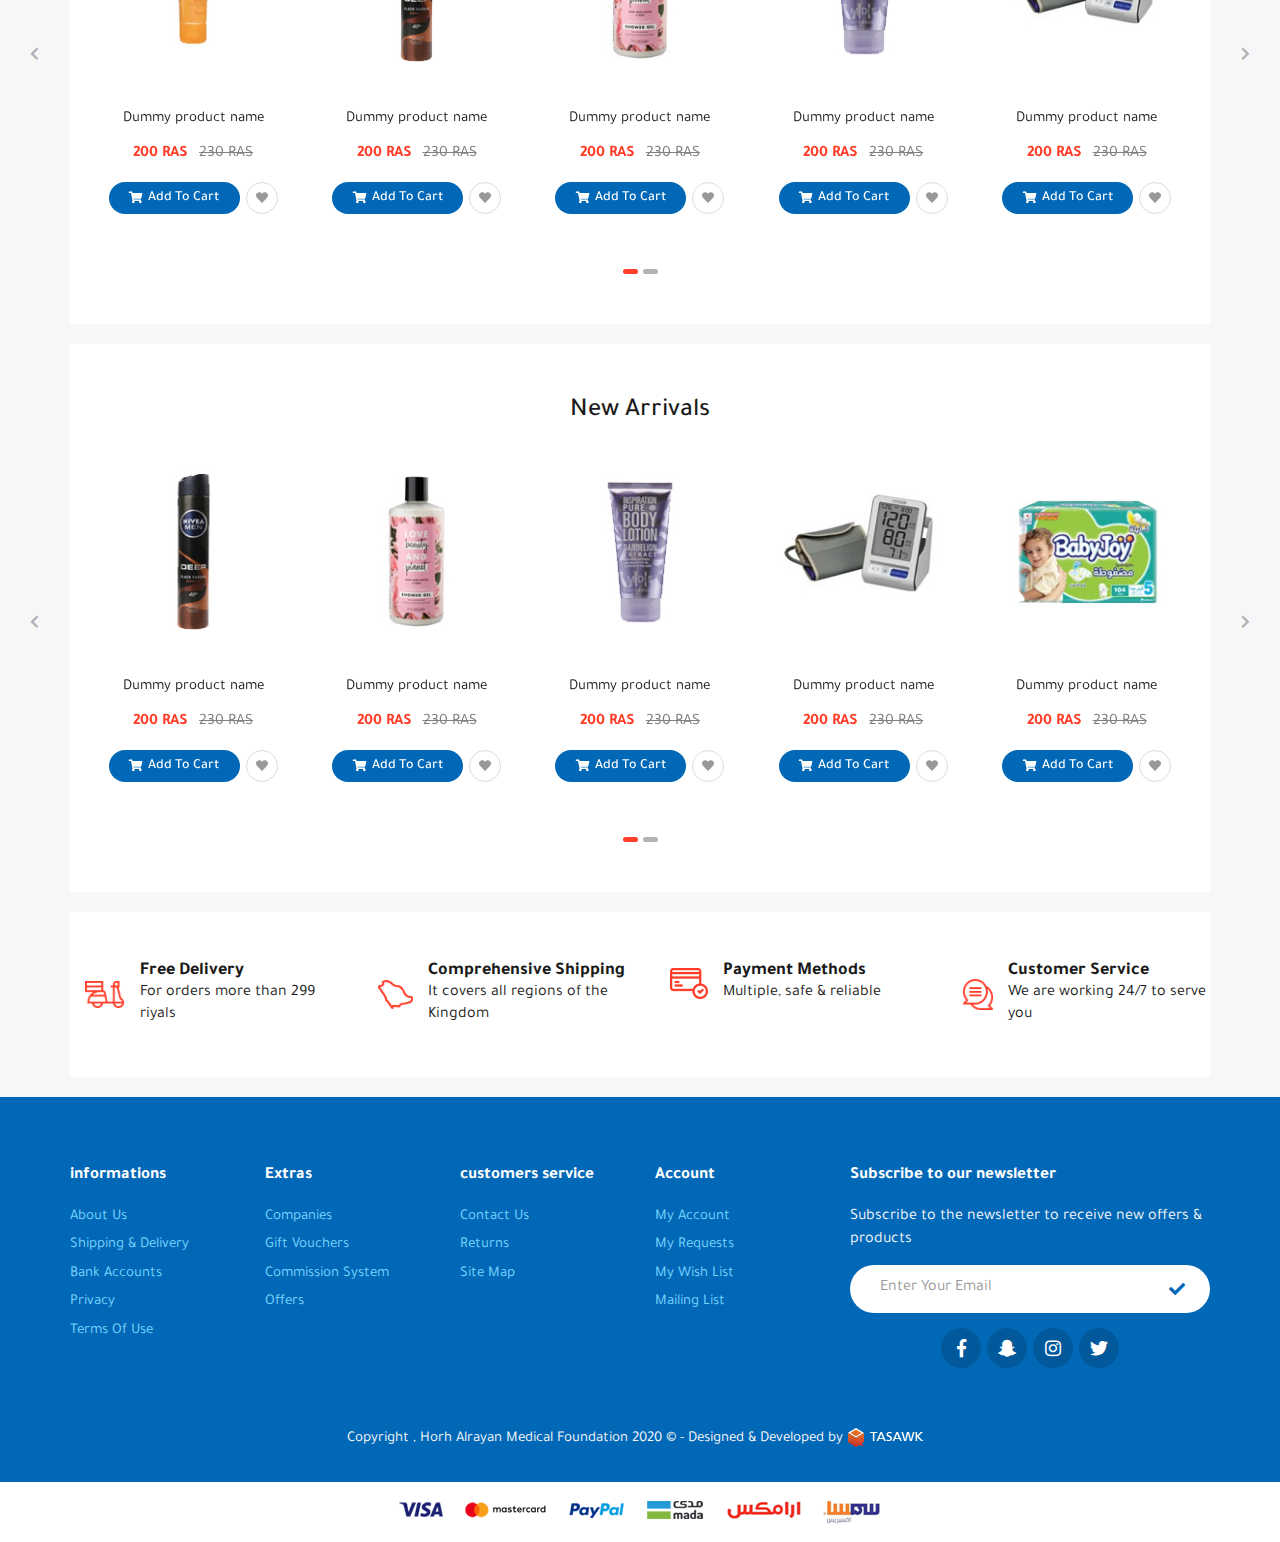
<file: index-en.html>
<!DOCTYPE HTML>
<HTML dir="ltr" lang="en">

<head>
    <meta charset="UTF-8" />
    <meta name="viewport" content="width=device-width, initial-scale=1, shrink-to-fit=no, user-scalable=no" />
    <title>horhalrayan pharmacy</title>
    <link rel='shortcut icon' type='img/png' href='images/fav.png' />
    <link rel="stylesheet" href="css/bootstrap.min.css" />
    <link rel="stylesheet" href="css/owl.carousel.min.css" />
    <link rel="stylesheet" href="css/fontawesome.min.css" />
    <link rel="stylesheet" href="css/main.css" />
</head>

<body>
    <!-- start preloader -->
    <div class="pre-loader">
        <div class="content"><img src="images/logo.png" alt="logo" />
            <div class="progress-bar"><span class="bar"><span class="progress"></span></span></div>
        </div>
    </div>
    <!-- end preloader -->
    <div class="mo-overlay"></div>
    <!-- start header -->

    <header>
        <div class="top-bar-cont">
            <div class="container">
                <div class="top-bar">
                    <span class="hint"><i class="far fa-smile"></i>Welcome to Horh Alrayan pharmacy store</span>
                    <div class="country">
                        <div class="drop-cont">
                            <span class="fixall top-anchor"> Saudi riyal</span>
                            <div class="top-dropdown">
                                <a href="#!" class="fixall drop-anchor">Saudi riyal</a>
                                <a href="#!" class="fixall drop-anchor">U.S. dollar</a>
                                <a href="#!" class="fixall drop-anchor">The UAE dirham</a>
                            </div>
                        </div>
                        <div class="drop-cont">
                            <span class="fixall top-anchor">English</span>
                            <div class="top-dropdown">
                                <a href="index.html" class="fixall drop-anchor">العربية</a>
                                <a href="index-en.html" class="fixall drop-anchor">English</a>
                            </div>
                        </div>
                    </div>
                </div>
            </div>
        </div>
        <div class="container">
            <div class="header">
                <div class="search-form">
                    <span class="serch-close">
                        <span class="fas fa-times"></span>
                    </span>
                    <div class="search-cont">
                        <input type="text" class="search-input fixall" placeholder="Search">
                        <button class="fixall search-button">
                            <i class="fas fa-search"></i>
                        </button>
                    </div>
                </div>
                <a href="index.html" class="logo fixall">
                    <img src="images/logo.png" class="img-responsive">
                </a>
                <div class="mo-user-nav">
                    <a href="#!" class="user-anchor mo-menu-icon fixall">
                        <i class="fas fa-bars"></i>
                    </a>
                    <a href="#!" class="user-anchor mo-search-icon fixall">
                        <i class="fas fa-search"></i>
                    </a>
                    <div class="user-anchor mo-log-icon fixall">
                        <i class="far fa-user"></i>
                        <div class="user-list">
                            <a href="#!" class="mo-text fixall">Login</a>
                            <a href="#!" class="mo-text fixall">Register</a>
                        </div>
                    </div>
                    <a href="#!" class="user-anchor mo-cart-icon fixall">
                        <i class="fas fa-shopping-cart"></i>
                        <span class="count">0</span>
                    </a>
                </div>
            </div>
        </div>
        <nav>
            <div class="container">
                <div class="nav-cont">
                    <span class="fas fa-times close-btn"></span>
                    <ul class="mo-navbar fixall list-unstyled">
                        <li class="cats-menu">
                            <div class="cats-btn">
                                <span class="text">
                                    <span class="fas fa-bars"></span>
                                    all sections
                                </span>
                            </div>
                            <div class="cats-dispaly">
                                <ul class="sub-ul list-unstyled fixall">
                                    <li class="sub-li fixall ">
                                        <a href="#!" class="sub-anchor fixall">The pharmacy</a>
                                    </li>
                                    <li class="sub-li fixall ">
                                        <a href="#!" class="sub-anchor fixall">Home care</a>
                                    </li>
                                    <li class="sub-li fixall ">
                                        <a href="#!" class="sub-anchor fixall">Baby care</a>
                                    </li>
                                    <li class="sub-li fixall ">
                                        <a href="#!" class="sub-anchor fixall">Skin care</a>
                                    </li>
                                    <li class="sub-li fixall ">
                                        <a href="#!" class="sub-anchor fixall">hair care</a>
                                    </li>
                                    <li class="sub-li fixall ">
                                        <a href="#!" class="sub-anchor fixall">Oral & dental care</a>
                                    </li>
                                    <li class="sub-li fixall ">
                                        <a href="#!" class="sub-anchor fixall">Personal care</a>
                                    </li>
                                    <li class="sub-li fixall ">
                                        <a href="#!" class="sub-anchor fixall">Care for women & beauty</a>
                                    </li>
                                    <li class="sub-li fixall ">
                                        <a href="#!" class="sub-anchor fixall">Home care</a>
                                    </li>
                                    <li class="sub-li fixall ">
                                        <a href="#!" class="sub-anchor fixall">Take care of the elderly</a>
                                    </li>
                                    <li class="sub-li fixall ">
                                        <a href="#!" class="sub-anchor fixall">medical equipments</a>
                                    </li>
                                    <li class="sub-li fixall ">
                                        <a href="#!" class="sub-anchor fixall">Medical supplies</a>
                                    </li>
                                    <li class="sub-li fixall ">
                                        <a href="#!" class="sub-anchor fixall">Nutritional supplements</a>
                                    </li>
                                </ul>
                            </div>
                        </li>
                        <li class="nav-li fixall ">
                            <a href="#!" class="nav-anchor fixall">Home</a></li>
                        <li class="nav-li fixall">
                            <a href="#!" class="nav-anchor fixall"> About Us</a></li>
                        <li class="nav-li fixall">
                            <a href="#!" class="nav-anchor fixall"> Offers</a></li>
                        <li class="nav-li fixall">
                            <a href="#!" class="nav-anchor fixall"> New Arrivals</a></li>
                        <li class="nav-li fixall">
                            <a href="#!" class="nav-anchor fixall"> Shipping & delivery</a></li>
                        <li class="nav-li fixall">
                            <a href="#!" class="nav-anchor fixall"> Our branches</a></li>
                        <li class="nav-li fixall">
                            <a href="#!" class="nav-anchor fixall"> do you need help?</a></li>
                    </ul>
                    <a class="call fixall" href="tel:920000000">
                        <i class="fas fa-phone"></i>
                        <span>Hotline </span>
                        <span class="number" class="fixall">920000000</span>
                    </a>
                </div>
            </div>
        </nav>
    </header>
    <!-- end header -->

    <!-- start main -->
    <main>
        <div class="container">
            <div class="main-div">
                <div class="row">
                    <div class="col-lg-6">
                        <div class="main-slider-sec">
                            <div class="owl-carousel main-slider">
                                <div class="item">
                                    <a href="#!" class="slider-img"><img src="images/slider.jpg"
                                            class=" img-responsive"></a>
                                </div>
                                <div class="item">
                                    <a href="#!" class="slider-img"><img src="images/slider.jpg"
                                            class=" img-responsive"></a>
                                </div>
                                <div class="item">
                                    <a href="#!" class="slider-img"><img src="images/slider.jpg"
                                            class=" img-responsive"></a>
                                </div>
                            </div>
                        </div>
                    </div>
                    <div class="col-lg-3">
                        <div class="banner-cont">
                            <a href="#!" class="banner"><img src="images/banner1.jpg" class="img-responsive"></a>
                        </div>
                    </div>
                    <div class="col-lg-3">
                        <div class="banner-cont">
                            <div class="banners-row">
                                <a href="#!" class="banner"><img src="images/banner2.jpg" class="img-responsive"></a>
                                <a href="#!" class="banner"><img src="images/banner3.jpg" class="img-responsive"></a>
                            </div>
                        </div>
                    </div>
                </div>
            </div>
        </div>
    </main>
    <!-- end main -->

    <!-- start products -->
    <div class="products-sec">
        <div class="container">
            <div class="products-cont">
                <h2 class="sec-head fixall">Bestseller</h2>
                <div class="owl-carousel Product-slider">
                    <div class="product">
                        <a href="#!" class="fixall item-img">
                            <img src="images/pro1.jpg" class="img-responsive">
                        </a>
                        <div class="item-info">
                            <a href="#!" class="pro-name fixall">Dummy product name Dummy product name Dummy product
                                name</a>
                            <div class="mo-prices">
                                <span class="mo-price">200 RAS</span>
                                <span class="mo-oldprice">230 RAS</span>
                            </div>
                            <div class="tools">
                                <a href="#!" class="fixall mo-add-to-cart mo-add-to">
                                    <span class="fas fa-shopping-cart"></span><span class="mo-text">Add To Cart</span>
                                </a>
                                <a href="#!" class="fixall mo-add-to-wish mo-add-to">
                                    <span class="fas fa-heart"></span>
                                </a>
                            </div>
                        </div>
                    </div>
                    <div class="product">
                        <a href="#!" class="fixall item-img">
                            <img src="images/pro2.jpg" class="img-responsive">
                        </a>
                        <div class="item-info">
                            <a href="#!" class="pro-name fixall">Dummy product name</a>
                            <div class="mo-prices">
                                <span class="mo-price">200 RAS</span>
                                <span class="mo-oldprice">230 RAS</span>
                            </div>
                            <div class="tools">
                                <a href="#!" class="fixall mo-add-to-cart mo-add-to">
                                    <span class="fas fa-shopping-cart"></span><span class="mo-text">Add To Cart</span>
                                </a>
                                <a href="#!" class="fixall mo-add-to-wish mo-add-to">
                                    <span class="fas fa-heart"></span>
                                </a>
                            </div>
                        </div>
                    </div>
                    <div class="product">
                        <a href="#!" class="fixall item-img">
                            <img src="images/pro3.jpg" class="img-responsive">
                        </a>
                        <div class="item-info">
                            <a href="#!" class="pro-name fixall">Dummy product name</a>
                            <div class="mo-prices">
                                <span class="mo-price">200 RAS</span>
                                <span class="mo-oldprice">230 RAS</span>
                            </div>
                            <div class="tools">
                                <a href="#!" class="fixall mo-add-to-cart mo-add-to">
                                    <span class="fas fa-shopping-cart"></span><span class="mo-text">Add To Cart</span>
                                </a>
                                <a href="#!" class="fixall mo-add-to-wish mo-add-to">
                                    <span class="fas fa-heart"></span>
                                </a>
                            </div>
                        </div>
                    </div>
                    <div class="product">
                        <a href="#!" class="fixall item-img">
                            <img src="images/pro4.jpg" class="img-responsive">
                        </a>
                        <div class="item-info">
                            <a href="#!" class="pro-name fixall">Dummy product name</a>
                            <div class="mo-prices">
                                <span class="mo-price">200 RAS</span>
                                <span class="mo-oldprice">230 RAS</span>
                            </div>
                            <div class="tools">
                                <a href="#!" class="fixall mo-add-to-cart mo-add-to">
                                    <span class="fas fa-shopping-cart"></span><span class="mo-text">Add To Cart</span>
                                </a>
                                <a href="#!" class="fixall mo-add-to-wish mo-add-to">
                                    <span class="fas fa-heart"></span>
                                </a>
                            </div>
                        </div>
                    </div>
                    <div class="product">
                        <a href="#!" class="fixall item-img">
                            <img src="images/pro5.jpg" class="img-responsive">
                        </a>
                        <div class="item-info">
                            <a href="#!" class="pro-name fixall">Dummy product name</a>
                            <div class="mo-prices">
                                <span class="mo-price">200 RAS</span>
                                <span class="mo-oldprice">230 RAS</span>
                            </div>
                            <div class="tools">
                                <a href="#!" class="fixall mo-add-to-cart mo-add-to">
                                    <span class="fas fa-shopping-cart"></span><span class="mo-text">Add To Cart</span>
                                </a>
                                <a href="#!" class="fixall mo-add-to-wish mo-add-to">
                                    <span class="fas fa-heart"></span>
                                </a>
                            </div>
                        </div>
                    </div>
                    <div class="product">
                        <a href="#!" class="fixall item-img">
                            <img src="images/pro6.jpg" class="img-responsive">
                        </a>
                        <div class="item-info">
                            <a href="#!" class="pro-name fixall">Dummy product name</a>
                            <div class="mo-prices">
                                <span class="mo-price">200 RAS</span>
                                <span class="mo-oldprice">230 RAS</span>
                            </div>
                            <div class="tools">
                                <a href="#!" class="fixall mo-add-to-cart mo-add-to">
                                    <span class="fas fa-shopping-cart"></span><span class="mo-text">Add To Cart</span>
                                </a>
                                <a href="#!" class="fixall mo-add-to-wish mo-add-to">
                                    <span class="fas fa-heart"></span>
                                </a>
                            </div>
                        </div>
                    </div>
                    <div class="product">
                        <a href="#!" class="fixall item-img">
                            <img src="images/pro3.jpg" class="img-responsive">
                        </a>
                        <div class="item-info">
                            <a href="#!" class="pro-name fixall">Dummy product name</a>
                            <div class="mo-prices">
                                <span class="mo-price">200 RAS</span>
                                <span class="mo-oldprice">230 RAS</span>
                            </div>
                            <div class="tools">
                                <a href="#!" class="fixall mo-add-to-cart mo-add-to">
                                    <span class="fas fa-shopping-cart"></span><span class="mo-text">Add To Cart</span>
                                </a>
                                <a href="#!" class="fixall mo-add-to-wish mo-add-to">
                                    <span class="fas fa-heart"></span>
                                </a>
                            </div>
                        </div>
                    </div>
                </div>
            </div>
        </div>
    </div>
    <!-- end products -->

    <!-- start banners -->
    <div class="banners-cont">
        <div class="container">
            <div class="banners-col">
                <a href="#!" class="banner"><img src="images/banner4.jpg" class="img-responsive"></a>
                <a href="#!" class="banner"><img src="images/banner5.jpg" class="img-responsive"></a>
            </div>
        </div>
    </div>
    <!-- end banners -->

    <!-- start products -->
    <div class="products-sec">
        <div class="container">
            <div class="products-cont">
                <h2 class="sec-head fixall">Offers</h2>
                <div class="owl-carousel Product-slider">
                    <div class="product">
                        <a href="#!" class="fixall item-img">
                            <img src="images/pro2.jpg" class="img-responsive">
                        </a>
                        <div class="item-info">
                            <a href="#!" class="pro-name fixall">Dummy product name</a>
                            <div class="mo-prices">
                                <span class="mo-price">200 RAS</span>
                                <span class="mo-oldprice">230 RAS</span>
                            </div>
                            <div class="tools">
                                <a href="#!" class="fixall mo-add-to-cart mo-add-to">
                                    <span class="fas fa-shopping-cart"></span><span class="mo-text">Add To Cart</span>
                                </a>
                                <a href="#!" class="fixall mo-add-to-wish mo-add-to">
                                    <span class="fas fa-heart"></span>
                                </a>
                            </div>
                        </div>
                    </div>
                    <div class="product">
                        <a href="#!" class="fixall item-img">
                            <img src="images/pro3.jpg" class="img-responsive">
                        </a>
                        <div class="item-info">
                            <a href="#!" class="pro-name fixall">Dummy product name</a>
                            <div class="mo-prices">
                                <span class="mo-price">200 RAS</span>
                                <span class="mo-oldprice">230 RAS</span>
                            </div>
                            <div class="tools">
                                <a href="#!" class="fixall mo-add-to-cart mo-add-to">
                                    <span class="fas fa-shopping-cart"></span><span class="mo-text">Add To Cart</span>
                                </a>
                                <a href="#!" class="fixall mo-add-to-wish mo-add-to">
                                    <span class="fas fa-heart"></span>
                                </a>
                            </div>
                        </div>
                    </div>
                    <div class="product">
                        <a href="#!" class="fixall item-img">
                            <img src="images/pro4.jpg" class="img-responsive">
                        </a>
                        <div class="item-info">
                            <a href="#!" class="pro-name fixall">Dummy product name</a>
                            <div class="mo-prices">
                                <span class="mo-price">200 RAS</span>
                                <span class="mo-oldprice">230 RAS</span>
                            </div>
                            <div class="tools">
                                <a href="#!" class="fixall mo-add-to-cart mo-add-to">
                                    <span class="fas fa-shopping-cart"></span><span class="mo-text">Add To Cart</span>
                                </a>
                                <a href="#!" class="fixall mo-add-to-wish mo-add-to">
                                    <span class="fas fa-heart"></span>
                                </a>
                            </div>
                        </div>
                    </div>
                    <div class="product">
                        <a href="#!" class="fixall item-img">
                            <img src="images/pro5.jpg" class="img-responsive">
                        </a>
                        <div class="item-info">
                            <a href="#!" class="pro-name fixall">Dummy product name</a>
                            <div class="mo-prices">
                                <span class="mo-price">200 RAS</span>
                                <span class="mo-oldprice">230 RAS</span>
                            </div>
                            <div class="tools">
                                <a href="#!" class="fixall mo-add-to-cart mo-add-to">
                                    <span class="fas fa-shopping-cart"></span><span class="mo-text">Add To Cart</span>
                                </a>
                                <a href="#!" class="fixall mo-add-to-wish mo-add-to">
                                    <span class="fas fa-heart"></span>
                                </a>
                            </div>
                        </div>
                    </div>
                    <div class="product">
                        <a href="#!" class="fixall item-img">
                            <img src="images/pro6.jpg" class="img-responsive">
                        </a>
                        <div class="item-info">
                            <a href="#!" class="pro-name fixall">Dummy product name</a>
                            <div class="mo-prices">
                                <span class="mo-price">200 RAS</span>
                                <span class="mo-oldprice">230 RAS</span>
                            </div>
                            <div class="tools">
                                <a href="#!" class="fixall mo-add-to-cart mo-add-to">
                                    <span class="fas fa-shopping-cart"></span><span class="mo-text">Add To Cart</span>
                                </a>
                                <a href="#!" class="fixall mo-add-to-wish mo-add-to">
                                    <span class="fas fa-heart"></span>
                                </a>
                            </div>
                        </div>
                    </div>
                    <div class="product">
                        <a href="#!" class="fixall item-img">
                            <img src="images/pro1.jpg" class="img-responsive">
                        </a>
                        <div class="item-info">
                            <a href="#!" class="pro-name fixall">Dummy product name</a>
                            <div class="mo-prices">
                                <span class="mo-price">200 RAS</span>
                                <span class="mo-oldprice">230 RAS</span>
                            </div>
                            <div class="tools">
                                <a href="#!" class="fixall mo-add-to-cart mo-add-to">
                                    <span class="fas fa-shopping-cart"></span><span class="mo-text">Add To Cart</span>
                                </a>
                                <a href="#!" class="fixall mo-add-to-wish mo-add-to">
                                    <span class="fas fa-heart"></span>
                                </a>
                            </div>
                        </div>
                    </div>
                    <div class="product">
                        <a href="#!" class="fixall item-img">
                            <img src="images/pro4.jpg" class="img-responsive">
                        </a>
                        <div class="item-info">
                            <a href="#!" class="pro-name fixall">Dummy product name</a>
                            <div class="mo-prices">
                                <span class="mo-price">200 RAS</span>
                                <span class="mo-oldprice">230 RAS</span>
                            </div>
                            <div class="tools">
                                <a href="#!" class="fixall mo-add-to-cart mo-add-to">
                                    <span class="fas fa-shopping-cart"></span><span class="mo-text">Add To Cart</span>
                                </a>
                                <a href="#!" class="fixall mo-add-to-wish mo-add-to">
                                    <span class="fas fa-heart"></span>
                                </a>
                            </div>
                        </div>
                    </div>
                </div>
            </div>
        </div>
    </div>
    <!-- end products -->
    <!-- start products -->
    <div class="products-sec">
        <div class="container">
            <div class="products-cont">
                <h2 class="sec-head fixall">New Arrivals</h2>
                <div class="owl-carousel Product-slider">
                    <div class="product">
                        <a href="#!" class="fixall item-img">
                            <img src="images/pro3.jpg" class="img-responsive">
                        </a>
                        <div class="item-info">
                            <a href="#!" class="pro-name fixall">Dummy product name</a>
                            <div class="mo-prices">
                                <span class="mo-price">200 RAS</span>
                                <span class="mo-oldprice">230 RAS</span>
                            </div>
                            <div class="tools">
                                <a href="#!" class="fixall mo-add-to-cart mo-add-to">
                                    <span class="fas fa-shopping-cart"></span><span class="mo-text">Add To Cart</span>
                                </a>
                                <a href="#!" class="fixall mo-add-to-wish mo-add-to">
                                    <span class="fas fa-heart"></span>
                                </a>
                            </div>
                        </div>
                    </div>
                    <div class="product">
                        <a href="#!" class="fixall item-img">
                            <img src="images/pro4.jpg" class="img-responsive">
                        </a>
                        <div class="item-info">
                            <a href="#!" class="pro-name fixall">Dummy product name</a>
                            <div class="mo-prices">
                                <span class="mo-price">200 RAS</span>
                                <span class="mo-oldprice">230 RAS</span>
                            </div>
                            <div class="tools">
                                <a href="#!" class="fixall mo-add-to-cart mo-add-to">
                                    <span class="fas fa-shopping-cart"></span><span class="mo-text">Add To Cart</span>
                                </a>
                                <a href="#!" class="fixall mo-add-to-wish mo-add-to">
                                    <span class="fas fa-heart"></span>
                                </a>
                            </div>
                        </div>
                    </div>
                    <div class="product">
                        <a href="#!" class="fixall item-img">
                            <img src="images/pro5.jpg" class="img-responsive">
                        </a>
                        <div class="item-info">
                            <a href="#!" class="pro-name fixall">Dummy product name</a>
                            <div class="mo-prices">
                                <span class="mo-price">200 RAS</span>
                                <span class="mo-oldprice">230 RAS</span>
                            </div>
                            <div class="tools">
                                <a href="#!" class="fixall mo-add-to-cart mo-add-to">
                                    <span class="fas fa-shopping-cart"></span><span class="mo-text">Add To Cart</span>
                                </a>
                                <a href="#!" class="fixall mo-add-to-wish mo-add-to">
                                    <span class="fas fa-heart"></span>
                                </a>
                            </div>
                        </div>
                    </div>
                    <div class="product">
                        <a href="#!" class="fixall item-img">
                            <img src="images/pro6.jpg" class="img-responsive">
                        </a>
                        <div class="item-info">
                            <a href="#!" class="pro-name fixall">Dummy product name</a>
                            <div class="mo-prices">
                                <span class="mo-price">200 RAS</span>
                                <span class="mo-oldprice">230 RAS</span>
                            </div>
                            <div class="tools">
                                <a href="#!" class="fixall mo-add-to-cart mo-add-to">
                                    <span class="fas fa-shopping-cart"></span><span class="mo-text">Add To Cart</span>
                                </a>
                                <a href="#!" class="fixall mo-add-to-wish mo-add-to">
                                    <span class="fas fa-heart"></span>
                                </a>
                            </div>
                        </div>
                    </div>
                    <div class="product">
                        <a href="#!" class="fixall item-img">
                            <img src="images/pro1.jpg" class="img-responsive">
                        </a>
                        <div class="item-info">
                            <a href="#!" class="pro-name fixall">Dummy product name</a>
                            <div class="mo-prices">
                                <span class="mo-price">200 RAS</span>
                                <span class="mo-oldprice">230 RAS</span>
                            </div>
                            <div class="tools">
                                <a href="#!" class="fixall mo-add-to-cart mo-add-to">
                                    <span class="fas fa-shopping-cart"></span><span class="mo-text">Add To Cart</span>
                                </a>
                                <a href="#!" class="fixall mo-add-to-wish mo-add-to">
                                    <span class="fas fa-heart"></span>
                                </a>
                            </div>
                        </div>
                    </div>
                    <div class="product">
                        <a href="#!" class="fixall item-img">
                            <img src="images/pro2.jpg" class="img-responsive">
                        </a>
                        <div class="item-info">
                            <a href="#!" class="pro-name fixall">Dummy product name</a>
                            <div class="mo-prices">
                                <span class="mo-price">200 RAS</span>
                                <span class="mo-oldprice">230 RAS</span>
                            </div>
                            <div class="tools">
                                <a href="#!" class="fixall mo-add-to-cart mo-add-to">
                                    <span class="fas fa-shopping-cart"></span><span class="mo-text">Add To Cart</span>
                                </a>
                                <a href="#!" class="fixall mo-add-to-wish mo-add-to">
                                    <span class="fas fa-heart"></span>
                                </a>
                            </div>
                        </div>
                    </div>
                    <div class="product">
                        <a href="#!" class="fixall item-img">
                            <img src="images/pro5.jpg" class="img-responsive">
                        </a>
                        <div class="item-info">
                            <a href="#!" class="pro-name fixall">Dummy product name</a>
                            <div class="mo-prices">
                                <span class="mo-price">200 RAS</span>
                                <span class="mo-oldprice">230 RAS</span>
                            </div>
                            <div class="tools">
                                <a href="#!" class="fixall mo-add-to-cart mo-add-to">
                                    <span class="fas fa-shopping-cart"></span><span class="mo-text">Add To Cart</span>
                                </a>
                                <a href="#!" class="fixall mo-add-to-wish mo-add-to">
                                    <span class="fas fa-heart"></span>
                                </a>
                            </div>
                        </div>
                    </div>
                </div>
            </div>
        </div>
    </div>
    <!-- end products -->

    <!-- Start features -->
    <div class="feats-cont">
        <div class="container">
            <div class="feats">
                <div class="row">
                    <div class="col-md-3">
                        <div class="feat">
                            <div class="feat-img"><img src="images/feat1.png" class="img-responsive"></div>
                            <div class="feat-info">
                                <h5 class="feat-title fixall">free delivery</h5>
                                <p class="feat-desc fixall">
                                    For orders more than 299 riyals
                                </p>
                            </div>
                        </div>
                    </div>
                    <div class="col-md-3">
                        <div class="feat">
                            <div class="feat-img"><img src="images/feat2.png" class="img-responsive"></div>
                            <div class="feat-info">
                                <h5 class="feat-title fixall">Comprehensive shipping</h5>
                                <p class="feat-desc fixall">
                                    It covers all regions of the Kingdom
                                </p>
                            </div>
                        </div>
                    </div>
                    <div class="col-md-3">
                        <div class="feat">
                            <div class="feat-img"><img src="images/feat3.png" class="img-responsive"></div>
                            <div class="feat-info">
                                <h5 class="feat-title fixall">Payment methods</h5>
                                <p class="feat-desc fixall">
                                    Multiple, safe & reliable
                                </p>
                            </div>
                        </div>
                    </div>
                    <div class="col-md-3">
                        <div class="feat">
                            <div class="feat-img"><img src="images/feat4.png" class="img-responsive"></div>
                            <div class="feat-info">
                                <h5 class="feat-title fixall">customer service</h5>
                                <p class="feat-desc fixall">
                                    We are working 24/7 to serve you
                                </p>
                            </div>
                        </div>
                    </div>
                </div>
            </div>
        </div>
    </div>
    <!-- End features -->

    <!-- start footer -->
    <footer>
        <div class="container">
            <div class="footer">
                <div class="row">
                    <div class="col-md-2 col-sm-3 col-xs-12">
                        <div class="nav-foot-cont">
                            <h3 class="fixall nav-foot-header foot-header">informations</h3>
                            <ul class="nav-foot fixall list-unstyled">
                                <li class="nav-foot-li fixall"><a href="#!" class="nav-foot-link fixall">About Us</a>
                                </li>
                                <li class="nav-foot-li fixall"><a href="#!" class="nav-foot-link fixall">Shipping &
                                        delivery</a></li>
                                <li class="nav-foot-li fixall"><a href="#!" class="nav-foot-link fixall">Bank
                                        accounts</a></li>
                                <li class="nav-foot-li fixall"><a href="#!" class="nav-foot-link fixall">Privacy</a>
                                </li>
                                <li class="nav-foot-li fixall"><a href="#!" class="nav-foot-link fixall">Terms of
                                        use</a></li>
                            </ul>
                        </div>
                    </div>
                    <div class="col-md-2 col-sm-3 col-xs-12">
                        <div class="nav-foot-cont">
                            <h3 class="fixall nav-foot-header foot-header">Extras</h3>
                            <ul class="nav-foot fixall list-unstyled">
                                <li class="nav-foot-li fixall"><a href="#!" class="nav-foot-link fixall">Companies</a>
                                </li>
                                <li class="nav-foot-li fixall"><a href="#!" class="nav-foot-link fixall">Gift
                                        vouchers</a></li>
                                <li class="nav-foot-li fixall"><a href="#!" class="nav-foot-link fixall">Commission
                                        system</a></li>
                                <li class="nav-foot-li fixall"><a href="#!" class="nav-foot-link fixall">Offers</a></li>
                            </ul>
                        </div>
                    </div>
                    <div class="col-md-2 col-sm-3 col-xs-12">
                        <div class="nav-foot-cont">
                            <h3 class="fixall nav-foot-header foot-header">customers service</h3>
                            <ul class="nav-foot fixall list-unstyled">
                                <li class="nav-foot-li fixall"><a href="#!" class="nav-foot-link fixall">Contact us</a>
                                </li>
                                <li class="nav-foot-li fixall"><a href="#!" class="nav-foot-link fixall">Returns</a>
                                </li>
                                <li class="nav-foot-li fixall"><a href="#!" class="nav-foot-link fixall">Site Map</a>
                                </li>
                            </ul>
                        </div>
                    </div>
                    <div class="col-md-2 col-sm-3 col-xs-12">
                        <div class="nav-foot-cont">
                            <h3 class="fixall nav-foot-header foot-header">Account</h3>
                            <ul class="nav-foot fixall list-unstyled">
                                <li class="nav-foot-li fixall"><a href="#!" class="nav-foot-link fixall">My Account</a>
                                </li>
                                <li class="nav-foot-li fixall"><a href="#!" class="nav-foot-link fixall">My requests</a>
                                </li>
                                <li class="nav-foot-li fixall"><a href="#!" class="nav-foot-link fixall">My Wish
                                        List</a></li>
                                <li class="nav-foot-li fixall"><a href="#!" class="nav-foot-link fixall">Mailing
                                        List</a></li>
                            </ul>
                        </div>
                    </div>
                    <div class="col-md-4 col-xs-12">
                        <div class="news-letter">
                            <h3 class="fixall news-header foot-header">Subscribe to our newsletter</h3>
                            <p class="fixall news-subhead">Subscribe to the newsletter to receive new offers &
                                products</p>
                            <div class="newsletter-cont">
                                <input type="email" class="fixall newsletter-input" placeholder="Enter Your Email">
                                <button class="fixall newsletter-button"><i class="fas fa-check"></i></button>
                            </div>
                        </div>
                        <div class="social">
                            <a href="#!" class="social-link fixall"><i class="fab fa-facebook-f"></i></a>
                            <a href="#!" class="social-link fixall"><i class="fab fa-snapchat-ghost"></i></a>
                            <a href="#!" class="social-link fixall"><i class="fab fa-instagram"></i></a>
                            <a href="#!" class="social-link fixall"><i class="fab fa-twitter"></i></a>
                        </div>
                    </div>
                </div>
            </div>
        </div>
        <div class="last-footer">
            <div class="copytight">
                <div class="client-rights">Copyright , Horh Alrayan Medical Foundation 2020 ©</div>
                <div class="tasawk">- Designed & Developed by<a href="https://tasawk.com.sa/en" class="fixall"><img
                            src="images/tasawk-en.png"></a></div>
            </div>
            <div class="payment"><img src="images/pay.png" alt="payment" class="img-responsive"></div>
        </div>
    </footer>
    <!-- end footer -->

    <div class="arro_top"><span class="fas fa-long-arrow-alt-up"></span></div>
    <script src="js/jquery-2.2.1.min.js"></script>
    <script src="js/bootstrap.min.js"></script>
    <script src="js/owl.carousel.min.js"></script>
    <script src="js/main.js"></script>
</body>

</HTML>
</file>
<file: css/main.css>
@charset "UTF-8";
@keyframes vibe {
  0%, 100% {
    -webkit-transform: translateY(0);
    -ms-transform: translateY(0);
    -o-transform: translateY(0);
    transform: translateY(0);
  }
  25% {
    -webkit-transform: translateY(-4px);
    -ms-transform: translateY(-4px);
    -o-transform: translateY(-4px);
    transform: translateY(-4px);
  }
  50% {
    -webkit-transform: translateY(4px);
    -ms-transform: translateY(4px);
    -o-transform: translateY(4px);
    transform: translateY(4px);
  }
  75% {
    -webkit-transform: translateY(-4px);
    -ms-transform: translateY(-4px);
    -o-transform: translateY(-4px);
    transform: translateY(-4px);
  }
}
@keyframes shape {
  0% {
    left: -100%;
    opacity: 0;
  }
  100% {
    left: 100%;
  }
}
@keyframes flip {
  0% {
    transform: scaleX(1);
  }
  50% {
    transform: scaleX(-1);
  }
  100% {
    transform: scaleX(1);
  }
}
@-webkit-keyframes shine {
  100% {
    left: 125%;
  }
}
@keyframes shine {
  100% {
    left: 125%;
  }
}
.fixall {
  margin: 0;
  border: none;
  outline: none;
  box-shadow: none;
  padding: 0;
  text-decoration: none;
}
.fixall:hover, .fixall:focus {
  outline: none;
  box-shadow: none;
  text-decoration: none;
}

body {
  position: relative;
  font-family: reg;
  background-color: #f7f7fa;
}
body::-webkit-scrollbar {
  background-color: #f7f7fa;
  width: 7px;
  height: 0px;
}
body::-webkit-scrollbar-thumb {
  background-color: #ff3d29;
}

html {
  scrollbar-width: thin;
  scrollbar-color: #ff3d29 #f7f7fa;
}

.overflow {
  overflow: hidden !important;
}

@media (min-width: 1500px) {
  .container {
    width: 1440px;
  }
}
@font-face {
  font-family: "reg";
  src: url("../fonts/TAJAWAL/TAJAWAL-REGULAR.TTF");
}
@font-face {
  font-family: "xlight";
  src: url("../fonts/TAJAWAL/TAJAWAL-EXTRALIGHT.TTF");
}
@font-face {
  font-family: "light";
  src: url("../fonts/TAJAWAL/TAJAWAL-LIGHT.TTF");
}
@font-face {
  font-family: "med";
  src: url("../fonts/TAJAWAL/TAJAWAL-MEDIUM.TTF");
}
@font-face {
  font-family: "bold";
  src: url("../fonts/TAJAWAL/TAJAWAL-BOLD.TTF");
}
@font-face {
  font-family: "xbold";
  src: url("../fonts/TAJAWAL/TAJAWAL-EXTRABOLD.TTF");
}
@font-face {
  font-family: "black";
  src: url("../fonts/TAJAWAL/TAJAWAL-BLACK.TTF");
}
@media (max-width: 1199px) {
  .search-form {
    width: 100%;
    flex: 1;
    margin: 0 15px;
  }
}
.search-form .serch-close {
  display: none;
  position: absolute;
  top: 50px;
  left: 50%;
  font-size: 20px;
  color: #999;
  transform: translateX(-50%);
}
@media (max-width: 992px) {
  .search-form {
    flex: unset;
    position: fixed;
    top: 0;
    left: 0;
    right: 0;
    bottom: 0;
    background-color: rgba(0, 0, 0, 0.5);
    margin: 0;
    z-index: 9999;
    display: none;
  }
  .search-form .serch-close {
    display: block;
  }
}

.search-cont {
  position: relative;
  height: 45px;
  width: 330px;
  -moz-transition: all 0.3s ease-in-out;
  -o-transition: all 0.3s ease-in-out;
  -webkit-transition: all 0.3s ease-in-out;
  transition: all 0.3s ease-in-out;
}
@media (max-width: 1199px) {
  .search-cont {
    width: 100%;
  }
}
@media (max-width: 992px) {
  .search-cont {
    position: absolute;
    top: 175px;
    width: calc(100% - 30px);
    left: 50%;
    z-index: 99;
    visibility: hidden;
    opacity: 0;
    transform: translateY(50px) translateX(-50%);
    -moz-transition: all 0.4s ease-in-out;
    -o-transition: all 0.4s ease-in-out;
    -webkit-transition: all 0.4s ease-in-out;
    transition: all 0.4s ease-in-out;
  }
  .search-cont.open {
    visibility: visible;
    opacity: 1;
    transform: translateY(0) translateX(-50%);
  }
}

.search-button {
  position: absolute;
  top: 50%;
  transform: translateY(-50%);
  left: 26px;
  background-color: transparent;
  border: none;
  color: #0168b7;
  font-size: 16px;
  display: flex;
  align-items: center;
  justify-content: center;
  -moz-transition: all 0.3s ease-in-out;
  -o-transition: all 0.3s ease-in-out;
  -webkit-transition: all 0.3s ease-in-out;
  transition: all 0.3s ease-in-out;
}
.search-button:hover {
  color: #ff3d29;
}
html[dir=ltr] .search-button {
  left: auto;
  right: 26px;
}

.search-input {
  background-color: #fff;
  width: 100%;
  height: 100%;
  padding: 0 30px;
  border-radius: 25px;
  font-size: 16px;
  text-align: right;
  color: #1a1a1a;
  -moz-transition: all 0.3s ease-in-out;
  -o-transition: all 0.3s ease-in-out;
  -webkit-transition: all 0.3s ease-in-out;
  transition: all 0.3s ease-in-out;
  border: none;
}
html[dir=ltr] .search-input {
  text-align: left;
}
.search-input::placeholder {
  text-align: right;
  color: #999999;
}
html[dir=ltr] .search-input::placeholder {
  text-align: left;
}

.newsletter-cont {
  position: relative;
  height: 48px;
  width: 100%;
  -moz-transition: all 0.3s ease-in-out;
  -o-transition: all 0.3s ease-in-out;
  -webkit-transition: all 0.3s ease-in-out;
  transition: all 0.3s ease-in-out;
}

.newsletter-button {
  position: absolute;
  top: 50%;
  transform: translateY(-50%);
  left: 25px;
  background-color: transparent;
  border: none;
  color: #0168b7;
  font-size: 16px;
  display: flex;
  align-items: center;
  justify-content: center;
  -moz-transition: all 0.3s ease-in-out;
  -o-transition: all 0.3s ease-in-out;
  -webkit-transition: all 0.3s ease-in-out;
  transition: all 0.3s ease-in-out;
}
.newsletter-button:hover {
  color: #ff3d29;
}
html[dir=ltr] .newsletter-button {
  left: auto;
  right: 25px;
}

.newsletter-input {
  background-color: #fff;
  width: 100%;
  height: 100%;
  padding: 0 30px;
  border-radius: 25px;
  font-size: 16px;
  text-align: right;
  color: #1a1a1a;
  -moz-transition: all 0.3s ease-in-out;
  -o-transition: all 0.3s ease-in-out;
  -webkit-transition: all 0.3s ease-in-out;
  transition: all 0.3s ease-in-out;
  border: none;
}
html[dir=ltr] .newsletter-input {
  text-align: left;
}
.newsletter-input::placeholder {
  text-align: right;
  color: #999999;
}
html[dir=ltr] .newsletter-input::placeholder {
  text-align: left;
}

.mo-navbar {
  display: flex;
  align-items: center;
}
.mo-navbar > li {
  line-height: 53px;
}
.mo-navbar > li.nav-li {
  margin: 0 7px;
}
@media (min-width: 1500px) {
  .mo-navbar > li.nav-li {
    margin: 0 12px;
  }
}

.nav-anchor {
  font-size: 16px;
  font-family: med;
  color: #1a1a1a;
  -moz-transition: all 0.3s ease-in-out;
  -o-transition: all 0.3s ease-in-out;
  -webkit-transition: all 0.3s ease-in-out;
  transition: all 0.3s ease-in-out;
  text-transform: capitalize;
}
.nav-anchor:hover, .nav-anchor:focus {
  color: #ff3d29;
}

nav {
  border-bottom: 1px solid #f0f0f0;
  background-color: #fff;
}

.nav-cont {
  display: flex;
  align-items: center;
  justify-content: space-between;
  position: relative;
}

.call {
  display: flex;
  align-items: center;
  font-size: 16px;
  color: #1a1a1a;
  text-transform: capitalize;
  -moz-transition: all 0.3s ease-in-out;
  -o-transition: all 0.3s ease-in-out;
  -webkit-transition: all 0.3s ease-in-out;
  transition: all 0.3s ease-in-out;
}
@media (max-width: 1199px) {
  .call {
    display: none;
  }
}
.call span {
  margin: 0 5px;
}
@media (min-width: 1500px) {
  .call span {
    margin: 0 8px;
  }
}
html[dir=ltr] .call i {
  transform: rotate(90deg);
}
.call .number {
  font-family: bold;
  margin: 0;
}
.call:hover, .call:focus {
  color: #ff3d29;
}

.owl-carousel {
  position: relative;
}
.owl-carousel .owl-item {
  border: none !important;
  border-color: transparent !important;
  overflow: hidden;
}
.owl-carousel .owl-dots {
  display: flex;
  align-items: center;
  justify-content: center;
  margin-top: 55px;
}
@media (max-width: 767px) {
  .owl-carousel .owl-dots {
    margin-top: 35px;
  }
}
.owl-carousel .owl-dots .owl-dot {
  background: rgba(0, 0, 0, 0.3);
  outline: none;
  border: none;
  width: 15px;
  height: 5px;
  cursor: pointer;
  border-radius: 2.5px;
  margin: 0 2.5px;
  -moz-transition: all 0.3s ease-in-out;
  -o-transition: all 0.3s ease-in-out;
  -webkit-transition: all 0.3s ease-in-out;
  transition: all 0.3s ease-in-out;
}
.owl-carousel .owl-dots .owl-dot.active {
  background: #ff3d29;
  pointer-events: none;
}
.owl-carousel .owl-dots .owl-dot:hover {
  background: #ff3d29;
}
.owl-carousel .owl-nav {
  width: 0;
  height: 0;
}
@media (max-width: 1199px) {
  .owl-carousel .owl-nav {
    display: none;
  }
}
.owl-carousel .owl-nav button[class^=owl-] {
  position: absolute;
  top: 170px;
  outline: none;
  border: none;
  color: #b2b2b2;
  font-size: 14px;
  -moz-transition: all 0.3s ease-in-out;
  -o-transition: all 0.3s ease-in-out;
  -webkit-transition: all 0.3s ease-in-out;
  transition: all 0.3s ease-in-out;
}
.owl-carousel .owl-nav button[class^=owl-].owl-next {
  left: -40px;
}
.owl-carousel .owl-nav button[class^=owl-].owl-prev {
  right: -40px;
}
.owl-carousel .owl-nav button[class^=owl-]:hover {
  color: #ff3d29;
}

.main-slider-sec {
  width: 100%;
}
@media (max-width: 1199px) {
  .main-slider-sec {
    margin-bottom: 20px;
  }
}

.main-slider .owl-dots {
  position: absolute;
  width: 100%;
  bottom: 30px;
  display: flex;
  align-items: center;
  justify-content: center;
}
@media (max-width: 1199px) {
  .main-slider .owl-dots {
    bottom: 10px;
  }
}
.main-slider .owl-dots .owl-dot {
  background: rgba(0, 0, 0, 0.5);
  outline: none;
  border: none;
  width: 8px;
  height: 8px;
  border-radius: 50%;
  cursor: pointer;
  margin: 0 2.5px;
  -moz-transition: all 0.3s ease-in-out;
  -o-transition: all 0.3s ease-in-out;
  -webkit-transition: all 0.3s ease-in-out;
  transition: all 0.3s ease-in-out;
}
.main-slider .owl-dots .owl-dot.active {
  background: #ff3d29;
  pointer-events: none;
}
.main-slider .owl-dots .owl-dot:hover {
  background: #ff3d29;
}

.mo-panel {
  max-height: 0;
  overflow: hidden;
  transition: all 0.5s ease-out;
  padding: 0 15px;
}

.mo-accordion {
  cursor: pointer;
  width: 100%;
  transition: 0.4s;
  display: flex;
  align-items: center;
  justify-content: space-between;
}
.mo-accordion.nav-foot-header {
  margin-bottom: 0;
  display: flex;
  align-items: center;
  justify-content: space-between;
}
.mo-accordion:after {
  content: "";
  font-family: "Font Awesome 5 Free";
  font-weight: 900;
  font-size: 13px;
  transition: all 0.5s ease-out;
}
.mo-accordion.active:after {
  transform: rotate(180deg);
}

@media (max-width: 767px) {
  .nav-foot-cont {
    margin-bottom: 5px;
    padding: 10px 15px;
  }
}
.cats-menu {
  margin-left: 10px;
  position: relative;
}
html[dir=ltr] .cats-menu {
  margin-left: 0;
  margin-right: 10px;
}
@media (min-width: 1500px) {
  .cats-menu {
    margin-left: 20px;
  }
  html[dir=ltr] .cats-menu {
    margin-right: 20px;
  }
}

.cats-btn {
  width: 220px;
  background-color: transparent;
  display: flex;
  align-items: center;
  justify-content: space-between;
  cursor: pointer;
  color: #1a1a1a;
  padding: 0 16px;
  border-left: 1px solid #f0f0f0;
  -moz-transition: all 0.3s ease-in-out;
  -o-transition: all 0.3s ease-in-out;
  -webkit-transition: all 0.3s ease-in-out;
  transition: all 0.3s ease-in-out;
}
html[dir=ltr] .cats-btn {
  border-right: 1px solid #f0f0f0;
  border-left: none;
}
@media (min-width: 1500px) {
  .cats-btn {
    width: 240px;
  }
}
.cats-btn .text {
  font-size: 17px;
  font-family: bold;
  display: flex;
  align-items: center;
  text-transform: capitalize;
}
.cats-btn .text span {
  font-size: 16px;
  width: 26px;
}
.cats-btn:after {
  font-size: 11px;
  content: "";
  font-family: "Font Awesome 5 Free";
  font-weight: 900;
  color: #1a1a1a;
  -moz-transition: all 0.3s ease-in-out;
  -o-transition: all 0.3s ease-in-out;
  -webkit-transition: all 0.3s ease-in-out;
  transition: all 0.3s ease-in-out;
}
.cats-btn:hover, .cats-btn.active {
  color: #ff3d29;
}
.cats-btn:hover::after, .cats-btn.active::after {
  color: #ff3d29;
}
.cats-btn.active::after {
  transform: rotate(180deg);
}

.cats-dispaly {
  background-color: #fff;
  position: absolute;
  top: 100%;
  right: 0;
  left: 1px;
  display: none;
}
html[dir=ltr] .cats-dispaly {
  right: 1px;
  left: 0;
}

.sub-ul {
  padding: 14px 11px 15px;
}

.sub-li {
  line-height: normal;
  padding: 0 30px 7px;
  margin-bottom: 5px;
  width: 100%;
  border-bottom: 1px solid #ededf0;
}
.sub-li:last-of-type {
  border: none;
  padding-bottom: 0;
  margin-bottom: 0;
}

.sub-anchor {
  display: block;
  width: max-content;
  font-size: 16px;
  color: #1a1a1a;
  font-family: med;
  -moz-transition: all 0.3s ease-in-out;
  -o-transition: all 0.3s ease-in-out;
  -webkit-transition: all 0.3s ease-in-out;
  transition: all 0.3s ease-in-out;
}
.sub-anchor:hover, .sub-anchor:focus {
  color: #ff3d29;
}

.mo-overlay {
  background-color: black;
  opacity: 0.202;
  position: fixed;
  top: 0;
  bottom: 0;
  left: 0;
  right: 0;
  z-index: 2;
  display: none;
}

.banner-cont {
  height: 345.85px;
}
@media (min-width: 1500px) {
  .banner-cont {
    height: auto;
  }
}
@media (max-width: 1199px) {
  .banner-cont {
    height: auto;
  }
}

.banner {
  position: relative;
  width: 100%;
  height: 100%;
  display: block;
  overflow: hidden;
}
.banner img {
  width: 100%;
  height: 100%;
  object-fit: cover;
  -moz-transition: all 0.3s ease-in-out;
  -o-transition: all 0.3s ease-in-out;
  -webkit-transition: all 0.3s ease-in-out;
  transition: all 0.3s ease-in-out;
}
@media (max-width: 1199px) {
  .banner {
    margin-bottom: 20px;
  }
}
.banner::before {
  position: absolute;
  top: 0;
  left: -75%;
  z-index: 2;
  display: block;
  content: "";
  width: 50%;
  height: 100%;
  background: -webkit-gradient(linear, left top, right top, from(rgba(255, 255, 255, 0)), to(rgba(255, 255, 255, 0.3)));
  background: linear-gradient(to right, rgba(255, 255, 255, 0) 0%, rgba(255, 255, 255, 0.3) 100%);
  -webkit-transform: skewX(-25deg);
  transform: skewX(-25deg);
  cursor: pointer;
}
.banner:hover::before {
  -webkit-animation: shine 0.7s ease forwards;
  animation: shine 0.7s ease forwards;
}
.banner:hover img {
  transform: scale(1.1);
}

.banners-row {
  display: flex;
  align-items: center;
  justify-content: space-between;
  height: 100%;
  flex-direction: column;
}
@media (min-width: 1500px) {
  .banners-row {
    height: auto;
  }
}
@media (max-width: 1199px) {
  .banners-row {
    height: auto;
  }
}
.banners-row .banner {
  width: 100%;
  height: auto;
}
@media (min-width: 1500px) {
  .banners-row .banner {
    margin-bottom: 22px;
  }
  .banners-row .banner:last-of-type {
    margin-bottom: 0;
  }
}
@media (max-width: 1199px) {
  .banners-row .banner {
    margin-bottom: 20px;
  }
  .banners-row .banner:last-of-type {
    margin-bottom: 0;
  }
}

.banners-col {
  margin-top: 20px;
  display: grid;
  grid-template-columns: 1fr 1fr;
  gap: 20px;
  width: 100%;
}
@media (max-width: 1199px) {
  .banners-col {
    grid-template-columns: unset;
    grid-template-rows: 1fr 1fr;
    gap: 20px;
  }
}
.banners-col .banner {
  width: 100%;
}

.products-cont {
  padding-top: 53px;
  background-color: #fff;
  padding-bottom: 50px;
  margin-top: 20px;
}

.product {
  width: 100%;
}
.product .item-img {
  width: 100%;
  display: block;
  overflow: hidden;
  margin: auto;
}
.product .item-img img {
  -moz-transition: all 0.3s ease-in-out;
  -o-transition: all 0.3s ease-in-out;
  -webkit-transition: all 0.3s ease-in-out;
  transition: all 0.3s ease-in-out;
}
.product .item-img:hover img {
  transform: scale(0.95);
}
.product .item-info {
  text-align: center;
}
.product .pro-name {
  text-align: center;
  display: inline-block;
  font-size: 15px;
  color: #1a1a1a;
  max-width: 100%;
  white-space: nowrap;
  overflow: hidden;
  text-overflow: ellipsis;
  -moz-transition: all 0.3s ease-in-out;
  -o-transition: all 0.3s ease-in-out;
  -webkit-transition: all 0.3s ease-in-out;
  transition: all 0.3s ease-in-out;
  margin: 18px auto 6px;
  padding: 0 5px;
}
.product .pro-name:hover, .product .pro-name:focus {
  color: #ff3d29;
}
.product .mo-prices {
  text-align: center;
  margin-bottom: 16px;
}
.product .mo-prices span {
  margin: 0 4px;
  font-size: 16px;
}
.product .mo-price {
  color: #ff3d29;
  font-family: bold;
}
.product .mo-oldprice {
  color: #808080;
  text-decoration: line-through;
}
.product .tools {
  padding: 0 10px;
  display: flex;
  align-items: center;
  justify-content: center;
}
@media (max-width: 767px) {
  .product .tools {
    padding: 0;
  }
}
.product .tools a {
  margin: 0 3px;
  height: 32px;
  border-radius: 16px;
  display: flex;
  align-items: center;
  justify-content: center;
  font-size: 12px;
  text-transform: capitalize;
  -moz-transition: all 0.3s ease-in-out;
  -o-transition: all 0.3s ease-in-out;
  -webkit-transition: all 0.3s ease-in-out;
  transition: all 0.3s ease-in-out;
}
@media (max-width: 767px) {
  .product .tools a {
    font-size: 18px;
    height: 40px;
    border-radius: 20px;
    margin: 0 5px;
  }
}
.product .mo-add-to-cart {
  color: #fff;
  width: 131px;
  background-color: #0168b7;
}
@media (min-width: 1500px) {
  .product .mo-add-to-cart {
    width: 151px;
  }
}
@media (max-width: 1199px) {
  .product .mo-add-to-cart {
    width: 151px;
  }
}
@media (max-width: 767px) {
  .product .mo-add-to-cart {
    width: 40px;
  }
}
.product .mo-add-to-cart span {
  margin: 0 3px;
  -moz-transition: all 0.3s ease-in-out;
  -o-transition: all 0.3s ease-in-out;
  -webkit-transition: all 0.3s ease-in-out;
  transition: all 0.3s ease-in-out;
}
.product .mo-add-to-cart .mo-text {
  font-size: 14px;
  font-family: med;
}
@media (max-width: 767px) {
  .product .mo-add-to-cart .mo-text {
    display: none;
  }
}
.product .mo-add-to-cart:hover {
  background-color: #ff3d29;
}
.product .mo-add-to-cart:hover :not(.mo-text) {
  transform: rotate(-10deg);
}
.product .mo-add-to-wish {
  width: 32px;
  border: 1px solid #dcdcdc;
  color: #999999;
}
.product .mo-add-to-wish:hover {
  background-color: #ff3d29;
  border-color: #ff3d29;
  color: #fff;
}
@media (max-width: 767px) {
  .product .mo-add-to-wish {
    width: 40px;
  }
}

/*//////////////////////////////preloader//////////////////////////////*/
.pre-loader {
  width: 100%;
  height: 100%;
  position: fixed;
  top: 0;
  left: 0;
  z-index: 999999;
  background-color: #0168b7;
  display: flex;
  justify-content: center;
  align-items: center;
}
.pre-loader img {
  width: 430px;
  border-radius: 12px;
}
@media (max-width: 767px) {
  .pre-loader img {
    width: 300px;
  }
}
.pre-loader .content {
  display: flex;
  align-items: center;
  justify-content: center;
  flex-direction: column;
}
.pre-loader .progress-bar {
  background-color: #ff3d29;
  border: none;
  overflow: hidden;
  width: 200px;
  height: 2px;
  -webkit-box-shadow: none;
  box-shadow: none;
  margin: 20px 0 0 0;
}
@media (max-width: 767px) {
  .pre-loader .progress-bar {
    width: 100px;
  }
}
.pre-loader .progress-bar .Shape_1 {
  background-color: #ff3d29;
  position: absolute;
  left: 583px;
  top: 459px;
  width: 200px;
  height: 2px;
  z-index: 4;
}
.pre-loader .progress-bar span {
  display: block;
}
.pre-loader .bar {
  background-color: #fff;
  -webkit-box-shadow: none;
  box-shadow: none;
}
.pre-loader .progress {
  -webkit-animation: loader 8s ease infinite;
  animation: loader 8s ease infinite;
  background: #ff3d29;
  border: none;
  padding: 0px;
  width: 0;
  height: 2px;
}
.pre-loader .progress-bar {
  -webkit-transform: rotateY(0deg);
  transform: rotateY(0deg);
}

@-webkit-keyframes loader {
  0% {
    width: 0;
  }
  20% {
    width: 10%;
  }
  25% {
    width: 24%;
  }
  43% {
    width: 41%;
  }
  56% {
    width: 50%;
  }
  66% {
    width: 52%;
  }
  71% {
    width: 60%;
  }
  75% {
    width: 76%;
  }
  94% {
    width: 86%;
  }
  100% {
    width: 100%;
  }
}
@keyframes loader {
  0% {
    width: 0;
  }
  20% {
    width: 10%;
  }
  25% {
    width: 24%;
  }
  43% {
    width: 41%;
  }
  56% {
    width: 50%;
  }
  66% {
    width: 52%;
  }
  71% {
    width: 60%;
  }
  75% {
    width: 76%;
  }
  94% {
    width: 86%;
  }
  100% {
    width: 100%;
  }
}
/*//////////////////////////////preloader//////////////////////////////*/
header {
  position: relative;
  z-index: 3;
  background-color: #0168b7;
}
@media (max-width: 992px) {
  header {
    position: static;
  }
}

.top-bar-cont {
  background-color: #065ea4;
}
.top-bar-cont .top-bar {
  display: flex;
  align-items: center;
  justify-content: space-between;
}
.top-bar-cont .country {
  display: flex;
  align-items: center;
}
@media (max-width: 767px) {
  .top-bar-cont .country {
    width: 100%;
    justify-content: space-around;
  }
}
.top-bar-cont .hint {
  font-size: 14px;
  color: #fff;
  display: flex;
  align-items: center;
}
.top-bar-cont .hint i {
  margin-left: 4px;
}
html[dir=ltr] .top-bar-cont .hint i {
  margin-right: 4px;
  margin-left: 0;
}
@media (max-width: 767px) {
  .top-bar-cont .hint {
    display: none;
  }
}

.drop-cont {
  position: relative;
  margin-right: 21px;
}
html[dir=ltr] .drop-cont {
  margin: 0;
  margin-left: 21px;
}
@media (max-width: 767px) {
  html[dir=ltr] .drop-cont {
    margin: 0;
  }
}
@media (max-width: 767px) {
  .drop-cont {
    margin: 0;
  }
}
.drop-cont:hover .top-anchor {
  color: #ff3d29;
}
.drop-cont:hover .top-anchor::after {
  color: #ff3d29;
}
.drop-cont:hover .top-dropdown {
  visibility: visible;
  opacity: 1;
}
.drop-cont .top-anchor {
  line-height: 38px;
  display: flex;
  align-items: center;
  color: #fff;
  font-size: 13px;
  font-family: med;
  cursor: pointer;
  -moz-transition: all 0.3s ease-in-out;
  -o-transition: all 0.3s ease-in-out;
  -webkit-transition: all 0.3s ease-in-out;
  transition: all 0.3s ease-in-out;
  -webkit-touch-callout: none;
  -webkit-user-select: none;
  -khtml-user-select: none;
  -moz-user-select: none;
  -ms-user-select: none;
  user-select: none;
}
@media (max-width: 767px) {
  .drop-cont .top-anchor {
    line-height: 30px;
  }
}
.drop-cont .top-anchor:after {
  content: "";
  font-family: "Font Awesome 5 Free";
  font-weight: 900;
  font-size: 11px;
  margin-right: 5px;
  color: rgba(255, 255, 255, 0.25);
  -moz-transition: all 0.3s ease-in-out;
  -o-transition: all 0.3s ease-in-out;
  -webkit-transition: all 0.3s ease-in-out;
  transition: all 0.3s ease-in-out;
}
html[dir=ltr] .drop-cont .top-anchor:after {
  margin-right: 0;
  margin-left: 5px;
}
.drop-cont .top-dropdown {
  position: absolute;
  top: 100%;
  right: 0;
  min-width: 120px;
  padding: 8px 9px 9px;
  display: flex;
  flex-direction: column;
  background-color: #fff;
  box-shadow: 0px 0px 10px 0px rgba(0, 0, 0, 0.15);
  visibility: hidden;
  opacity: 0;
  z-index: 3;
  -moz-transition: all 0.3s ease-in-out;
  -o-transition: all 0.3s ease-in-out;
  -webkit-transition: all 0.3s ease-in-out;
  transition: all 0.3s ease-in-out;
}
html[dir=ltr] .drop-cont .top-dropdown {
  right: auto;
  left: 0;
}
@media (max-width: 1199px) {
  .drop-cont .top-dropdown {
    right: 50%;
    transform: translateX(50%);
  }
  html[dir=ltr] .drop-cont .top-dropdown {
    left: 50%;
    transform: translateX(-50%);
  }
}
.drop-cont .drop-anchor {
  border-bottom: 1px solid #f0f0f0;
  padding: 0 4px 6px;
  margin-bottom: 4px;
  display: flex;
  align-items: center;
  font-size: 14px;
  color: #1a1a1a;
  -moz-transition: all 0.3s ease-in-out;
  -o-transition: all 0.3s ease-in-out;
  -webkit-transition: all 0.3s ease-in-out;
  transition: all 0.3s ease-in-out;
  -webkit-touch-callout: none;
  -webkit-user-select: none;
  -khtml-user-select: none;
  -moz-user-select: none;
  -ms-user-select: none;
  user-select: none;
  white-space: nowrap;
}
@media (max-width: 767px) {
  .drop-cont .drop-anchor {
    justify-content: center;
  }
}
.drop-cont .drop-anchor:last-of-type {
  border-bottom: 0;
  margin-bottom: 0;
  padding-bottom: 0;
}
.drop-cont .drop-anchor img {
  margin-left: 10px;
}
html[dir=ltr] .drop-cont .drop-anchor img {
  margin-right: 10px;
  margin-left: 0;
}
.drop-cont .drop-anchor:hover, .drop-cont .drop-anchor:focus {
  color: #ff3d29;
}

.header {
  display: grid;
  grid-template-columns: 1fr 2fr 1fr;
  align-items: center;
  padding: 27px 0;
}
@media (max-width: 992px) {
  .header {
    grid-template-columns: unset;
    padding: 10px 0;
    grid-template-rows: 1fr 1fr;
    gap: 10px;
  }
}

.logo {
  display: block;
  margin: auto;
  width: 430px;
}
@media (max-width: 1199px) {
  .logo {
    width: 300px;
  }
}
@media (max-width: 992px) {
  .logo {
    width: 300px;
  }
}

.mo-user-nav {
  display: flex;
  align-items: center;
  justify-content: flex-end;
}
@media (max-width: 992px) {
  .mo-user-nav {
    justify-content: center;
  }
}

.user-anchor {
  display: flex;
  align-items: center;
  font-size: 18px;
  -moz-transition: all 0.3s ease-in-out;
  -o-transition: all 0.3s ease-in-out;
  -webkit-transition: all 0.3s ease-in-out;
  transition: all 0.3s ease-in-out;
  margin-left: 23px;
  color: #fff;
}
@media (max-width: 767px) {
  .user-anchor {
    font-size: 20px;
  }
}
html[dir=ltr] .user-anchor {
  margin-left: 0;
  margin-right: 23px;
}
.user-anchor.mo-menu-icon, .user-anchor.mo-search-icon {
  display: none;
}
.user-anchor.mo-menu-icon:hover, .user-anchor.mo-search-icon:hover {
  color: #ff3d29;
}
@media (max-width: 992px) {
  .user-anchor.mo-menu-icon, .user-anchor.mo-search-icon {
    display: flex;
  }
}

.mo-log-icon {
  color: #fff;
  cursor: pointer;
}
.mo-log-icon i {
  width: 24px;
}
@media (max-width: 992px) {
  .mo-log-icon i {
    width: auto;
  }
}
.mo-log-icon .user-list {
  display: flex;
}
@media (max-width: 992px) {
  .mo-log-icon .user-list {
    display: none;
  }
}
.mo-log-icon .mo-text {
  color: #fff;
  display: block;
  font-size: 16px;
  font-family: med;
  -moz-transition: all 0.3s ease-in-out;
  -o-transition: all 0.3s ease-in-out;
  -webkit-transition: all 0.3s ease-in-out;
  transition: all 0.3s ease-in-out;
}
.mo-log-icon .mo-text:first-of-type:after {
  content: "/";
  margin-left: 3px;
}
.mo-log-icon .mo-text:hover, .mo-log-icon .mo-text:focus {
  color: #ff3d29;
}
.mo-log-icon .mo-text:hover:after, .mo-log-icon .mo-text:hover:after, .mo-log-icon .mo-text:focus:after, .mo-log-icon .mo-text:focus:after {
  color: #fff;
}

.mo-cart-icon {
  width: 50px;
  height: 50px;
  justify-content: center;
  border-radius: 50%;
  background-color: #fff;
  border: 1px solid #fff;
  color: #0168b7;
  position: relative;
  margin: 0;
}
html[dir=ltr] .mo-cart-icon {
  margin-left: 0;
  margin-right: 0;
}
.mo-cart-icon:hover, .mo-cart-icon:focus {
  color: #fff;
  background-color: transparent;
}
.mo-cart-icon:hover .count, .mo-cart-icon:focus .count {
  animation: vibe 0.7s ease forwards;
}

.count {
  position: absolute;
  top: -3px;
  right: -1px;
  width: 18px;
  height: 18px;
  border: 1px solid #0168b7;
  display: flex;
  align-items: center;
  justify-content: center;
  background-color: #ff3d29;
  line-height: 18px;
  color: #fff;
  font-size: 12px;
  font-family: med;
  border-radius: 50%;
}
@media (max-width: 767px) {
  .count {
    padding-top: 4px;
  }
}

.main-div {
  margin-top: 20px;
}

.sec-head {
  font-size: 26px;
  color: #1a1a1a;
  text-align: center;
  font-family: med;
  margin-bottom: 20px;
  text-transform: capitalize;
}

.feats {
  background-color: #fff;
  margin-top: 20px;
}
@media (max-width: 992px) {
  .feats {
    padding: 20px 0;
  }
}

.feat {
  display: flex;
  align-items: center;
  padding: 50px 0;
}
@media (min-width: 1500px) {
  .feat {
    padding: 50px 15px;
  }
}
@media (max-width: 992px) {
  .feat {
    padding: 20px 0;
    flex-direction: column;
    text-align: center;
    justify-content: center;
  }
}
.feat .feat-img {
  margin: 0 15px;
}
@media (max-width: 992px) {
  .feat .feat-img {
    margin: 0 0 10px;
  }
}
.feat .feat-info {
  color: #1a1a1a;
}
.feat .feat-title {
  font-size: 18px;
  font-family: bold;
  text-transform: capitalize;
}
.feat .feat-desc {
  font-size: 16px;
}

footer {
  margin-top: 20px;
  background-color: #0168b7;
  padding-top: 70px;
}
@media (max-width: 767px) {
  footer {
    padding-top: 40px;
  }
}

.foot-header {
  font-size: 17px;
  color: #fff;
  font-family: bold;
  margin-bottom: 20px;
}

.nav-foot-li {
  margin-bottom: 7px;
}
.nav-foot-li:last-of-type {
  margin-bottom: 0;
}

.nav-foot-link {
  font-size: 15px;
  color: #79d5ff;
  -moz-transition: all 0.3s ease-in-out;
  -o-transition: all 0.3s ease-in-out;
  -webkit-transition: all 0.3s ease-in-out;
  transition: all 0.3s ease-in-out;
  display: inline-flex;
  text-transform: capitalize;
}
.nav-foot-link:hover, .nav-foot-link:focus {
  transform: translateX(-5px);
  color: #fff;
}
html[dir=ltr] .nav-foot-link:hover, html[dir=ltr] .nav-foot-link:focus {
  transform: translateX(5px);
}

.news-subhead {
  font-size: 16px;
  color: #f7f7f7;
  margin-bottom: 13px;
}

.social {
  margin-top: 15px;
  display: flex;
  align-items: center;
  justify-content: center;
}
@media (max-width: 767px) {
  .social {
    margin-top: 20px;
  }
}

.social-link {
  border-radius: 50%;
  background-color: #01599c;
  margin: 0 3px;
  width: 40px;
  height: 40px;
  display: flex;
  align-items: center;
  justify-content: center;
  font-size: 18px;
  color: #fff;
  -moz-transition: all 0.3s ease-in-out;
  -o-transition: all 0.3s ease-in-out;
  -webkit-transition: all 0.3s ease-in-out;
  transition: all 0.3s ease-in-out;
}
@media (max-width: 767px) {
  .social-link {
    font-size: 20px;
  }
}
.social-link:hover {
  background-color: #ff3d29;
  color: #fff;
}

.copytight {
  display: flex;
  color: #f7f7f7;
  align-items: center;
  justify-content: center;
  font-size: 15px;
  margin-bottom: 33px;
  margin-top: 60px;
}
.copytight img {
  margin: 0 5px;
}
.copytight .tasawk {
  margin: 0 4px;
}
@media (max-width: 767px) {
  .copytight .tasawk {
    margin: 5px 0 0;
  }
}
@media (max-width: 767px) {
  .copytight {
    flex-direction: column;
    text-align: center;
    justify-content: center;
    margin-bottom: 20px;
    margin-top: 30px;
  }
}

.payment {
  width: 100%;
  background-color: #fff;
  padding: 18px 15px;
  display: flex;
  align-items: center;
  justify-content: center;
}

.arro_top {
  border-radius: 50%;
  background-color: #fff;
  box-shadow: 0px 0px 10px 0px rgba(0, 0, 0, 0.15);
  text-align: center;
  line-height: 45px;
  width: 45px;
  height: 45px;
  z-index: 99;
  font-size: 14px;
  color: #ff3d29;
  position: fixed;
  bottom: 34px;
  right: 25px;
  cursor: pointer;
  -moz-transition: all 0.3s ease-in-out;
  -o-transition: all 0.3s ease-in-out;
  -webkit-transition: all 0.3s ease-in-out;
  transition: all 0.3s ease-in-out;
}
.arro_top:hover {
  background-color: #ff3d29;
  color: #fff;
  box-shadow: none;
}
html[dir=ltr] .arro_top {
  right: auto;
  left: 25px;
}

@media (max-width: 992px) {
  .news-letter {
    margin-top: 40px;
  }
  .news-letter .foot-header {
    text-align: center;
  }
  .news-letter .news-subhead {
    text-align: center;
  }
}

nav .close-btn {
  display: none;
  position: absolute;
  top: 25px;
  left: 25px;
  font-size: 20px;
  color: #ccc;
  transform: translateX(-50%);
}
html[dir=ltr] nav .close-btn {
  right: 25px;
  left: auto;
}
@media (max-width: 992px) {
  nav {
    position: fixed;
    top: 0;
    bottom: 0;
    right: 0;
    left: 0;
    background-color: rgba(0, 0, 0, 0.5);
    display: none;
    z-index: 999;
  }
  nav .nav-cont {
    width: 280px;
    position: absolute;
    top: 0;
    bottom: 0;
    background-color: #fff;
    margin: 0;
    flex-direction: column;
    justify-content: flex-start;
    align-items: flex-start;
    padding: 70px 25px;
    overflow-y: auto;
    right: 0;
    transform-origin: right;
    transform: scaleX(0);
    overflow-y: auto;
    -moz-transition: all 0.5s ease-in-out;
    -o-transition: all 0.5s ease-in-out;
    -webkit-transition: all 0.5s ease-in-out;
    transition: all 0.5s ease-in-out;
  }
  html[dir=ltr] nav .nav-cont {
    transform-origin: left;
    left: 0;
    right: auto;
  }
  nav .nav-cont.nav-in {
    transform: scaleX(1);
  }
  nav .close-btn {
    display: flex;
  }
  nav .mo-navbar {
    flex-direction: column;
    width: 100%;
  }
  nav .mo-navbar > li {
    width: 100%;
    margin: 7px 0;
    order: 4;
    line-height: unset;
  }
  nav .mo-navbar > li.cats-menu {
    margin: 7px 0;
    order: 3;
  }
  nav .mo-navbar > li:nth-of-type(2) {
    order: 1;
  }
  nav .mo-navbar > li.xs-li {
    order: 2;
    display: block;
  }
  nav .mo-navbar > li.nav-li {
    width: 100%;
    margin: 7px 0;
    line-height: unset;
  }
  nav .call {
    display: flex;
    width: 100%;
    justify-content: center;
    margin-top: 50px;
  }
  nav .cats-btn {
    width: 100%;
    padding: 0 0;
    border: none;
  }
  html[dir=ltr] nav .cats-btn {
    border: none;
  }
  nav .cats-btn .text {
    font-size: 16px;
    font-family: med;
    display: flex;
    align-items: center;
  }
  nav .cats-btn .text span {
    display: none;
  }
  nav .cats-dispaly {
    position: static;
    display: none;
  }
  nav .sub-ul {
    flex-direction: column;
    align-items: flex-start;
    flex-wrap: nowrap;
    padding: 0 15px;
  }
  nav .sub-li {
    width: 100%;
    padding: 0;
    margin: 5px 0;
    border-bottom: 0;
  }
  nav .user-anchor {
    display: block;
  }
}

/*# sourceMappingURL=main.css.map */
</file>
